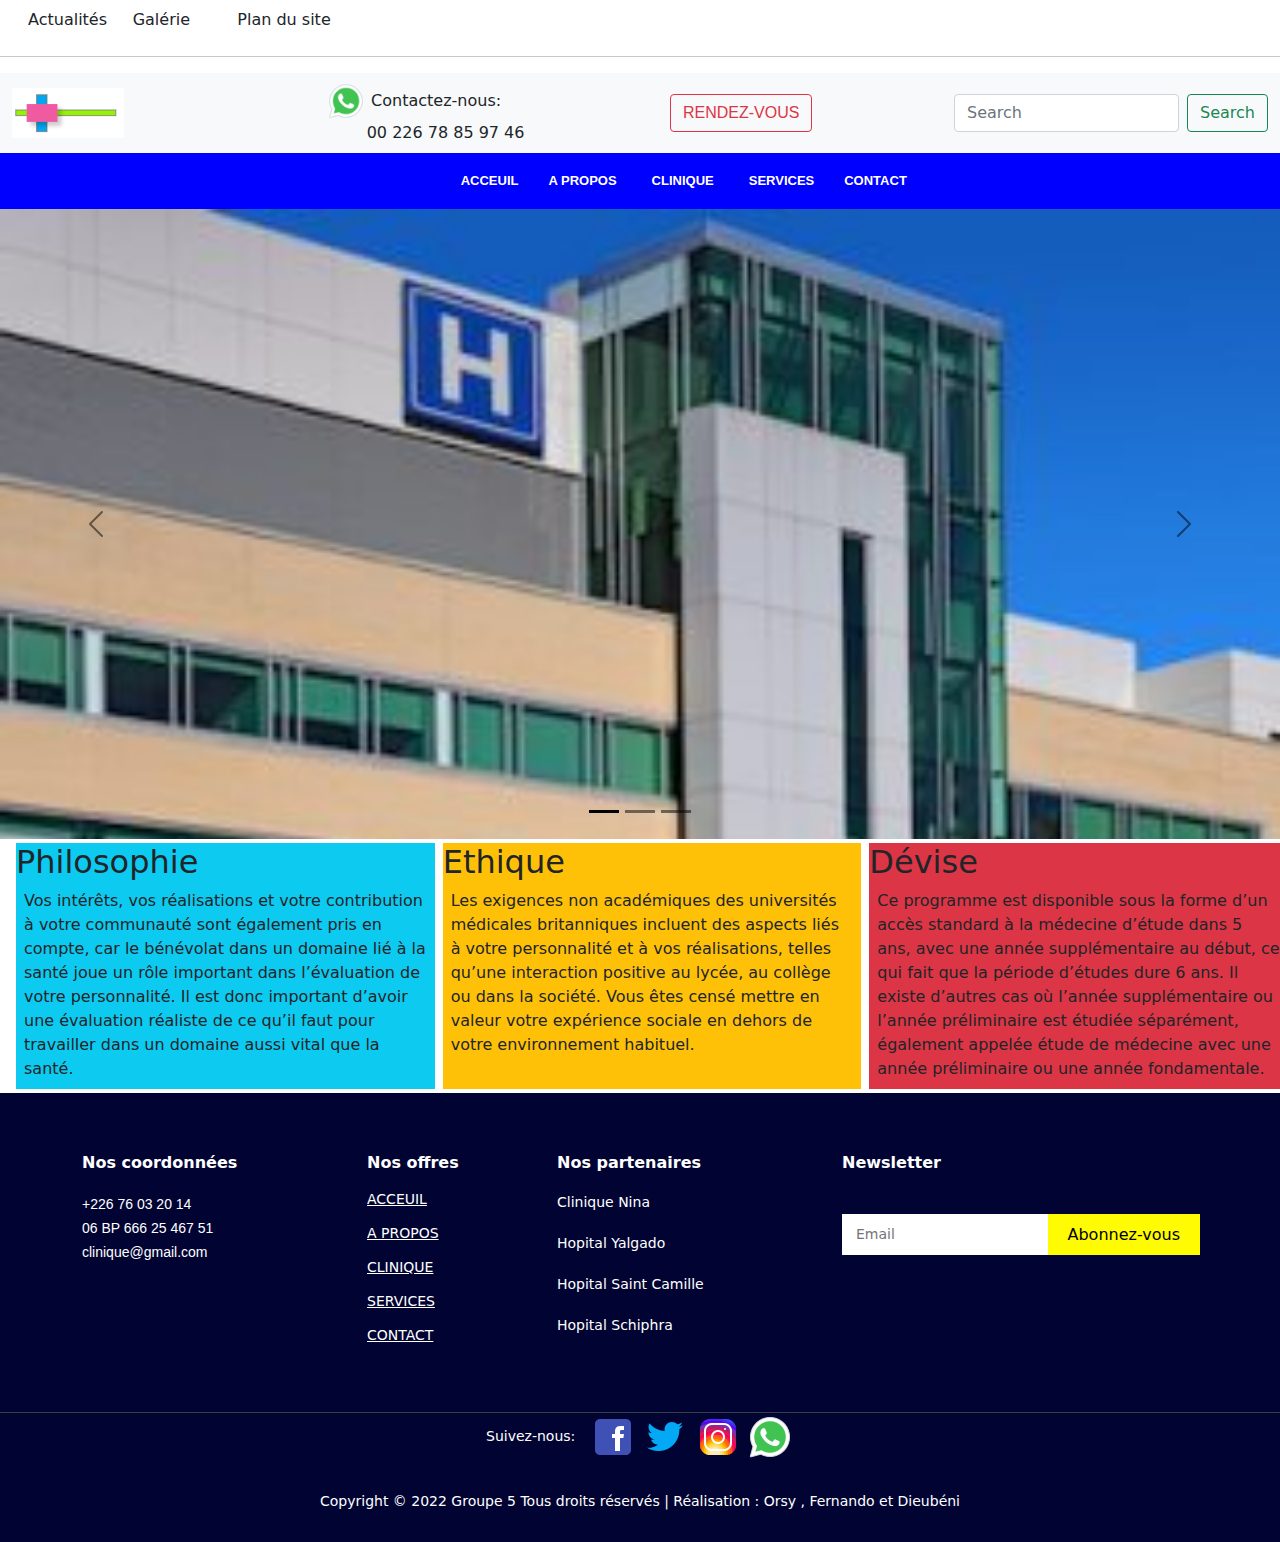
<file: index.html>
<!DOCTYPE html>
<html lang="en">

<head>
  <meta charset="UTF-8">
  <meta http-equiv="X-UA-Compatible" content="IE=edge">
  <meta name="viewport" content="width=device-width, initial-scale=1.0">
  <title>Document</title>
  <link rel="stylesheet" href="bootstrap-5.1.3-dist/css/bootstrap.min.css">
  <link rel="stylesheet" href="bootstrap-5.1.3-dist/css/style.css">
</head>

<body>
  <div class="container-fluid d-flex menu-haut">
    <div class="col-md-1">
      <a class="nav-link text-dark"  href="Page/actualite.html">Actualités</a>
    </div>
    <div class="col-md-1">
      <a class="nav-link text-dark" href="Page/galerie.html">Galérie</a>
    </div>
    <div class="col-md-2">
      <a class="nav-link text-dark" href="Page/plan.html">Plan du site</a>
    </div>
    <div class="col-md-8">
    </div>
  </div>
  <hr>
  <nav class="navbar navbar-expand-lg navbar-light bg-light">
    <div class="container-fluid">
      <div class="col-md-3">
        <img src="ima-clin/logo.jpg" alt="">
      </div>
      <div class="col-md-3">
        <img src="ima-clin/whats.jpg" height="40px" alt=""> Contactez-nous: <br>
        &nbsp; &nbsp; &nbsp; &nbsp; 00 226 78 85 97 46
      </div>
      <div class="col-md-3">
        <a class="nav-link" href="Page/rendez-vous.html">
          <button class="btn btn-outline-danger" type="submit">RENDEZ-VOUS</button>
        </a>
      </div>
      <div class="col-md-3">
        <form class="d-flex">
          <input class="form-control me-2" type="search" placeholder="Search" aria-label="Search">
          <button class="btn btn-outline-success" type="submit">Search</button>
        </form>
      </div>
    </div>
  </nav>
  <div class="container-fluid d-flex menu">
    <div class="col-md-4">

    </div>
    <div class="col-md-8 align-items-center justify-content-between ">
      <nav id="navbar" class="navbar">
        <ul>
          <li><a class="nav-link scrollto " href="index.html">ACCEUIL</a></li>
          <li class="dropdown"><a href="Page/apropos-historique.html" style="text-decoration: none;"  ><span>A PROPOS</span> <i class="bi bi-chevron-down"></i></a>
            <ul>
              <li><a href="Page/vision-et-valeurs.html" style="color: blue;"> Vision et valeurs</a></li>
              <li><a href="Page/campagne.html"  style="color: blue;">Campagnes</a></li>
              <li><a href="Page/equipe.html"  style="color: blue;">Equipe</a></li>
            </ul>
          </li>
          <li class="dropdown"><a href="Page/clinique-secours.html"  style="text-decoration: none;"><span>CLINIQUE</span> <i class="bi bi-chevron-down"></i></a>
            <ul>
              <li><a href="Page/prise.html"  style="color: blue;">Prise en charge</a></li>
            </ul>
          </li>
          <li><a class="nav-link scrollto" href="Page/services.html">SERVICES</a></li>
          <li><a class="nav-link scrollto" href="Page/contact.html">CONTACT</a></li>
        </ul>
      </nav>
    </div>
  </div>

  <div id="carouselExampleDark" class="carousel carousel-dark slide" data-bs-ride="carousel">
    <div class="carousel-indicators">
      <button type="button" data-bs-target="#carouselExampleDark" data-bs-slide-to="0" class="active"
        aria-current="true" aria-label="Slide 1"></button>
      <button type="button" data-bs-target="#carouselExampleDark" data-bs-slide-to="1" aria-label="Slide 2"></button>
      <button type="button" data-bs-target="#carouselExampleDark" data-bs-slide-to="2" aria-label="Slide 3"></button>
    </div>
    <div class="carousel-inner">
      <div class="carousel-item active  acceuil" data-bs-interval="10000">
        <img src="ima-clin/hop.jpeg" class="d-block w-100" alt="...">
      </div>
      <div class="carousel-item acceuil" data-bs-interval="2000">
        <img src="ima-clin/igo.jpg" class="d-block w-100 " alt="...">
       </div>
      <div class="carousel-item acceuil">
        <img src="ima-clin/pho4.jpg" class="d-block w-100 " alt="...">
      </div>
    </div>
    <button class="carousel-control-prev" type="button" data-bs-target="#carouselExampleDark" data-bs-slide="prev">
      <span class="carousel-control-prev-icon" aria-hidden="true"></span>
      <span class="visually-hidden">Previous</span>
    </button>
    <button class="carousel-control-next" type="button" data-bs-target="#carouselExampleDark" data-bs-slide="next">
      <span class="carousel-control-next-icon" aria-hidden="true"></span>
      <span class="visually-hidden">Next</span>
    </button>
  </div>

  <div class="container-fluid d-flex ">
    <div class="col-md-4 bg-info m-1">
      <h2>Philosophie</h2>
      <p class="m-2">Vos intérêts, vos réalisations et votre contribution à votre communauté sont également 
        pris en compte, car le bénévolat dans un domaine lié à la santé joue un rôle important dans 
        l’évaluation de votre personnalité. Il est donc important d’avoir une évaluation réaliste de ce qu’il
         faut pour travailler dans un domaine aussi vital que la santé.</p>
    </div>
    <div class="col-md-4 bg-warning m-1">
      <h2>Ethique</h2>
      <p class="m-2">Les exigences non académiques des universités médicales britanniques incluent des aspects
         liés à votre personnalité et à vos réalisations, telles qu’une interaction positive au lycée, au 
         collège ou dans la société. Vous êtes censé mettre en valeur votre expérience sociale en dehors
          de votre environnement habituel.</p>
    </div>
    <div class="col-md-4 bg-danger m-1">
      <h2>Dévise</h2>
      <p class="m-2">Ce programme est disponible sous la forme d’un accès standard à la médecine d’étude dans 
        5 ans, avec une année supplémentaire au début, ce qui fait que la période d’études dure 6 ans.

        Il existe d’autres cas où l’année supplémentaire ou l’année préliminaire est étudiée séparément,
         également appelée étude de médecine avec une année préliminaire ou une année fondamentale.</p>
    </div>
  </div>

  <footer id="footer">
    <div class="footer-top">
      <div class="container">
        <div class="row">

          <div class="col-lg-3 col-md-6">
            <div class="footer-info">
              <h4>Nos coordonnées</h4>
              <p>
                +226 76 03 20 14 <br>
                06 BP 666 25 467 51<br>
                clinique@gmail.com
              </p>

            </div>
          </div>

          <div class="col-lg-2 col-md-6 footer-links">
            <h4>Nos offres</h4>
            <ul>
              <li><i class="bx bx-chevron-right"></i> <a href="index.html">ACCEUIL</a></li>
              <li><i class="bx bx-chevron-right"></i> <a href="Page/apropos-historique.html">A PROPOS</a></li>
              <li><i class="bx bx-chevron-right"></i> <a href="Page/clinique-secours.html">CLINIQUE</a></li>
              <li><i class="bx bx-chevron-right"></i> <a href="Page/services.html">SERVICES</a></li>
              <li><i class="bx bx-chevron-right"></i> <a href="Page/contact.html">CONTACT</a></li>
            </ul>
          </div>

          <div class="col-lg-3 col-md-6 footer-links">
            <h4>Nos partenaires</h4>
            <ul>
              <li> Clinique Nina</li>
              <li>Hopital Yalgado</li>
              <li>Hopital Saint Camille</a></li>
              <li>Hopital Schiphra</li>
            </ul>
          </div>

          <div class="col-lg-4 col-md-6 footer-newsletter">
            <h4>Newsletter</h4>
            <form action="" method="post">
              <input type="email" placeholder="Email"><input type="submit" value="Abonnez-vous">
            </form>

          </div>

        </div>
      </div>
    </div>

      <div class="container  text-center">

        Suivez-nous: &nbsp; <a href="https://www.facebook.com" target="_blanc"><img src="ima-clin/faceb.jpg" alt=""></a>
        <a href="https://www.twitter.com" target="_blanc"><img src="ima-clin/twitter.jpg" alt=""></a>
        <a href="https://www.instagram.com" target="_blanc"><img src="ima-clin/instagram.jpg" alt=""></a>
        <a href="https://www.whatsapp.com" target="_blanc"><img src="ima-clin/whats.jpg" alt=""></a>
      </div>
        <div class="container copyright">
          Copyright © 2022 Groupe 5 Tous droits réservés | Réalisation : Orsy , Fernando et Dieubéni
        </div>
  </footer>

  <script src="bootstrap-5.1.3-dist/js/bootstrap.bundle.js"></script>
  <script src="bootstrap-5.1.3-dist/js/bootstrap.bundle.min.js"></script>  
  <script src="bootstrap-5.1.3-dist/js/bootstrap.js"></script>
  <script src="bootstrap-5.1.3-dist/js/bootstrap.min.js"></script>
</body>

</html>
</file>
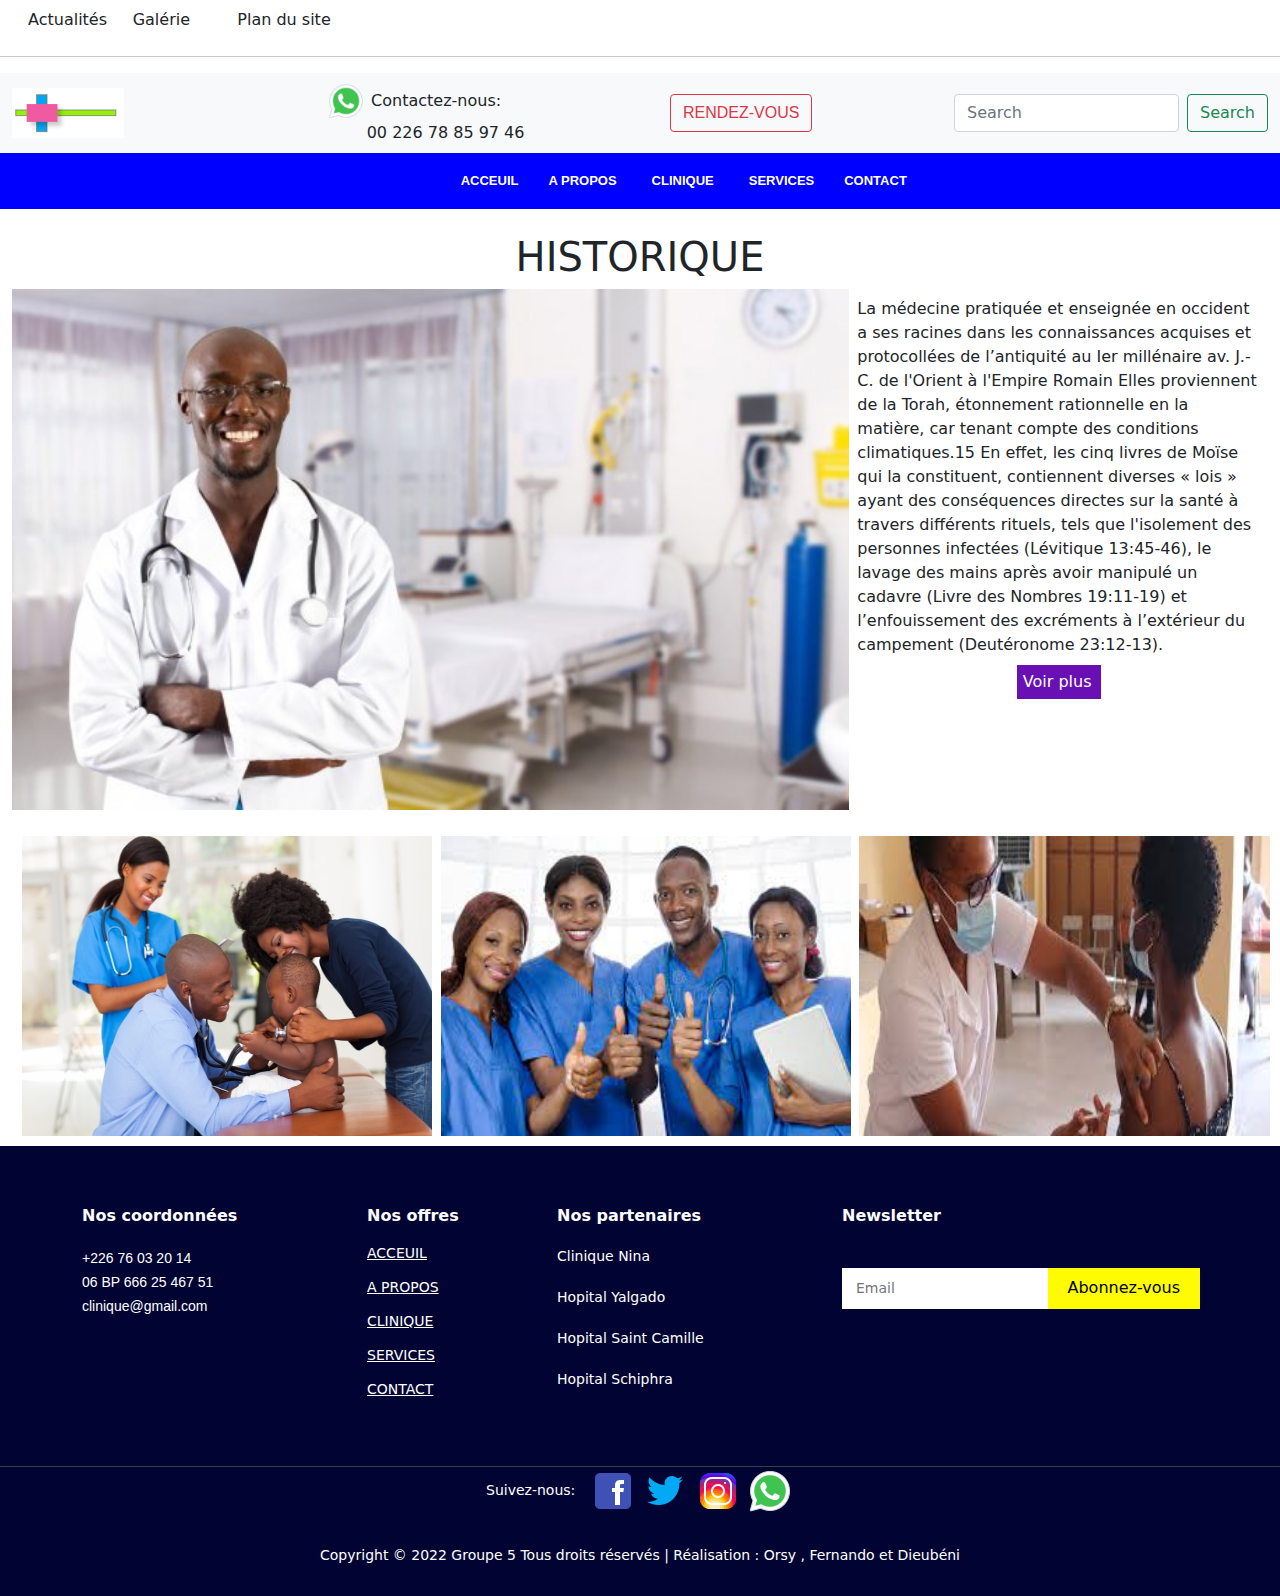
<file: Page/apropos-historique.html>
<!DOCTYPE html>
<html lang="en">

<head>
  <meta charset="UTF-8">
  <meta http-equiv="X-UA-Compatible" content="IE=edge">
  <meta name="viewport" content="width=device-width, initial-scale=1.0">
  <title>Document</title>
  <link rel="stylesheet" href="../bootstrap-5.1.3-dist/css/bootstrap.min.css">
  <link rel="stylesheet" href="../bootstrap-5.1.3-dist/css/style.css">

</head>

<body>
  <div class="container-fluid d-flex menu-haut">
    <div class="col-md-1">
      <a class="nav-link text-dark"  href="actualite.html">Actualités</a>
    </div>
    <div class="col-md-1">
      <a class="nav-link text-dark" href="galerie.html">Galérie</a>
    </div>
    <div class="col-md-2">
      <a class="nav-link text-dark" href="plan.html">Plan du site</a>
    </div>
    <div class="col-md-8">
    </div>
  </div>
  <hr>
    <nav class="navbar navbar-expand-lg navbar-light bg-light">
    <div class="container-fluid">
      <div class="col-md-3">
        <img src="../ima-clin/logo.jpg" alt="">
      </div>
      <div class="col-md-3">
        <img src="../ima-clin/whats.jpg" height="40px" alt=""> Contactez-nous: <br>
        &nbsp; &nbsp; &nbsp; &nbsp; 00 226 78 85 97 46
      </div>
      <div class="col-md-3">
        <a class="nav-link" href="rendez-vous.html">
          <button class="btn btn-outline-danger" type="submit">RENDEZ-VOUS</button>
        </a>
      </div>
      <div class="col-md-3">
        <form class="d-flex">
          <input class="form-control me-2" type="search" placeholder="Search" aria-label="Search">
          <button class="btn btn-outline-success" type="submit">Search</button>
        </form>
      </div>
    </div>
  </nav>
  <div class="container-fluid d-flex menu">
    <div class="col-md-4">

    </div>
    <div class="col-md-8 align-items-center justify-content-between ">
      <nav id="navbar" class="navbar">
        <ul>
          <li><a class="nav-link scrollto " href="../index.html">ACCEUIL</a></li>
          <li class="dropdown"><a href="apropos-historique.html" style="text-decoration: none;"  ><span>A PROPOS</span> <i class="bi bi-chevron-down"></i></a>
            <ul>
              <li><a href="vision-et-valeurs.html" style="color: blue;"> Vision et valeurs</a></li>
              <li><a href="campagne.html"  style="color: blue;">Campagnes</a></li>
              <li><a href="equipe.html"  style="color: blue;">Equipe</a></li>
            </ul>
          </li>
          <li class="dropdown"><a href="Page/clinique-secours.html"  style="text-decoration: none;"><span>CLINIQUE</span> <i class="bi bi-chevron-down"></i></a>
            <ul>
              <li><a href="prise.html"  style="color: blue;">Prise en charge</a></li>
            </ul>
          </li>
          <li><a class="nav-link scrollto" href="services.html">SERVICES</a></li>
          <li><a class="nav-link scrollto" href="contact.html">CONTACT</a></li>
        </ul>
      </nav>
    </div>
  </div>
<br>
<h1 style="text-align: center; ">HISTORIQUE</h1>

  <div class="container-fluid d-flex mb-3">
    <div class="col-md-8 ">
    <img src="../ima-clin/hop.jpg" alt="" width="100%">
    </div>
    <div class="col-md-4">
      <p class="m-2">La médecine pratiquée et enseignée en occident a ses racines dans les connaissances
         acquises et protocollées de l’antiquité au Ier millénaire av. J.-C. de l'Orient à l'Empire Romain

        Elles proviennent de la Torah, étonnement rationnelle en la matière, car tenant compte 
        des conditions climatiques.15 En effet, les cinq livres de Moïse qui la constituent,
         contiennent diverses « lois » ayant des conséquences directes sur la santé à travers
          différents rituels, tels que l'isolement des personnes infectées (Lévitique 13:45-46), 
          le lavage des mains après avoir manipulé un cadavre (Livre des Nombres 19:11-19) et
           l’enfouissement des excréments à l’extérieur du campement (Deutéronome 23:12-13).
        
       </p>
       <p>
        <!-- Button trigger modal -->
<button type="button" style="margin-left: 40%; background-color: rgb(104, 16, 180); color: white; border: none; padding-left: 10x;padding-top: 5px;padding-bottom: 5px; padding-right: 10px;" data-bs-toggle="modal" data-bs-target="#exampleModal">
Voir plus
</button>

<!-- Modal -->
<div class="modal fade" id="exampleModal" tabindex="-1" aria-labelledby="exampleModalLabel" aria-hidden="true">
<div class="modal-dialog">
<div class="modal-content">

<div class="modal-body">
  En Europe occidentale, l'effondrement de l'autorité de l’empire romain a conduit 
  à l’interruption de toute pratique médicale organisée. La médecine était exercée
   localement, alors que le rôle de la médecine traditionnelle augmentait, avec ce
    qui restait des connaissances médicales de l'antiquité. Les connaissances médicales 
    ont été préservées et mises en pratique dans de nombreuses institutions monastiques
     qui s’étaient souvent adjoint un hôpital et disposaient de carrés d'herbes médicinales.
      Une médecine professionnelle organisée est réapparue, avec la fondation de l’école 
      de médecine de Salerne en Italie au XIe siècle qui, en coopération avec le monastère
       du Mont Cassin, a traduit de nombreux ouvrages byzantins et arabes.
</div>

</div>
</div>
</div>
    </div>
  </div>
<div class="container-fluid d-flex " >
  <div class="col-md-4 ">
    <img src="../ima-clin/PHO2.jpg" alt=""  class="historiq">
  </div>
  <div class="col-md-4">
    <img src="../ima-clin/pp.jpg" alt=""class="historiq">
  </div>
  <div class="col-md-4">
    <img src="../ima-clin/pho.jpg" alt="" class="historiq">
  </div>
</div>

  <footer id="footer">
    <div class="footer-top">
      <div class="container">
        <div class="row">

          <div class="col-lg-3 col-md-6">
            <div class="footer-info">
              <h4>Nos coordonnées</h4>
              <p>
                +226 76 03 20 14 <br>
                06 BP 666 25 467 51<br>
                clinique@gmail.com
              </p>

            </div>
          </div>

          <div class="col-lg-2 col-md-6 footer-links">
            <h4>Nos offres</h4>
            <ul>
              <li><i class="bx bx-chevron-right"></i> <a href="../index.html">ACCEUIL</a></li>
              <li><i class="bx bx-chevron-right"></i> <a href="apropos-historique.html">A PROPOS</a></li>
              <li><i class="bx bx-chevron-right"></i> <a href="clinique-secours.html">CLINIQUE</a></li>
              <li><i class="bx bx-chevron-right"></i> <a href="services.html">SERVICES</a></li>
              <li><i class="bx bx-chevron-right"></i> <a href="contact.html">CONTACT</a></li>
            </ul>
          </div>

          <div class="col-lg-3 col-md-6 footer-links">
            <h4>Nos partenaires</h4>
            <ul>
              <li> Clinique Nina</li>
              <li>Hopital Yalgado</li>
              <li>Hopital Saint Camille</a></li>
              <li>Hopital Schiphra</li>
            </ul>
          </div>

          <div class="col-lg-4 col-md-6 footer-newsletter">
            <h4>Newsletter</h4>
            <form action="" method="post">
              <input type="email" placeholder="Email"><input type="submit" value="Abonnez-vous">
            </form>

          </div>

        </div>
      </div>
    </div>

    <div class="container  text-center">

      Suivez-nous: &nbsp; <a href="https://www.facebook.com" target="_blanc"><img src="../ima-clin/faceb.jpg" alt=""></a>
      <a href="https://www.twitter.com" target="_blanc"><img src="../ima-clin/twitter.jpg" alt=""></a>
      <a href="https://www.instagram.com" target="_blanc"><img src="../ima-clin/instagram.jpg" alt=""></a>
      <a href="https://www.whatsapp.com" target="_blanc"><img src="../ima-clin/whats.jpg" alt=""></a>
    </div>
      <div class="container copyright">
        Copyright © 2022 Groupe 5 Tous droits réservés | Réalisation : Orsy , Fernando et Dieubéni
      </div>
  </footer>

  <script src="../bootstrap-5.1.3-dist/js/bootstrap.bundle.js"></script>
  <script src="../bootstrap-5.1.3-dist/js/bootstrap.bundle.min.js"></script>  
  <script src="../bootstrap-5.1.3-dist/js/bootstrap.js"></script>
  <script src="../bootstrap-5.1.3-dist/js/bootstrap.min.js"></script>
 
</body>

</html>
</file>
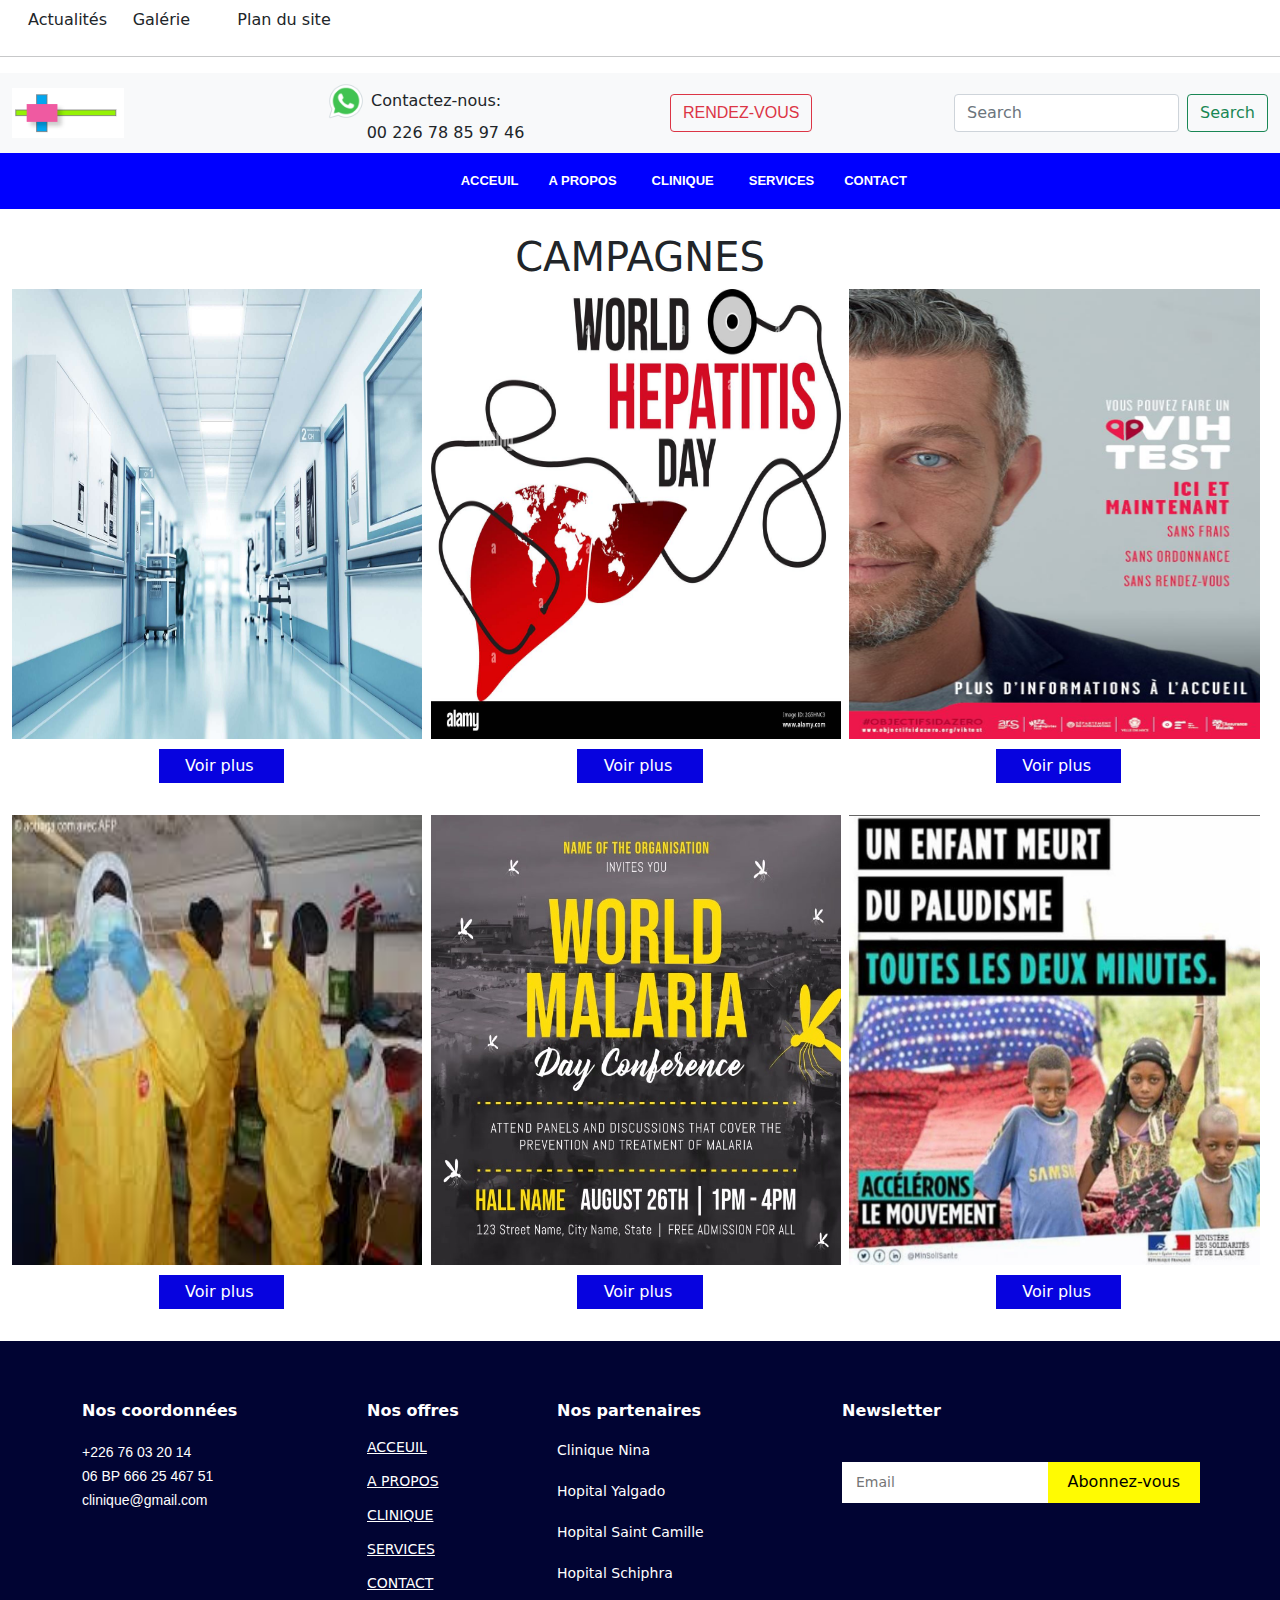
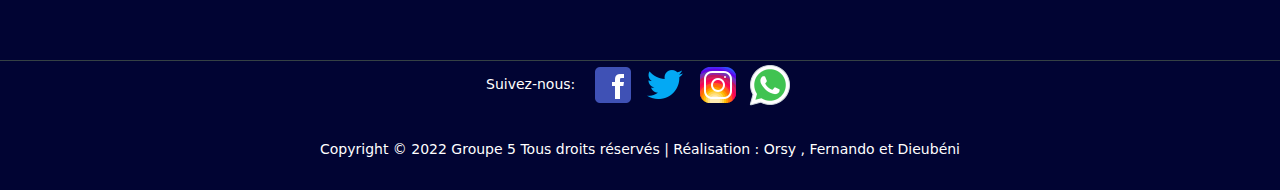
<file: Page/campagne.html>
<!DOCTYPE html>
<html lang="en">

<head>
  <meta charset="UTF-8">
  <meta http-equiv="X-UA-Compatible" content="IE=edge">
  <meta name="viewport" content="width=device-width, initial-scale=1.0">
  <title>Document</title>
  <link rel="stylesheet" href="../bootstrap-5.1.3-dist/css/bootstrap.min.css">
  <link rel="stylesheet" href="../bootstrap-5.1.3-dist/css/style.css">
</head>

<body>
  <div class="container-fluid d-flex menu-haut">
    <div class="col-md-1">
      <a class="nav-link text-dark"  href="actualite.html">Actualités</a>
    </div>
    <div class="col-md-1">
      <a class="nav-link text-dark" href="galerie.html">Galérie</a>
    </div>
    <div class="col-md-2">
      <a class="nav-link text-dark" href="plan.html">Plan du site</a>
    </div>
    <div class="col-md-8">
    </div>
  </div>
  <hr>
    <nav class="navbar navbar-expand-lg navbar-light bg-light">
    <div class="container-fluid">
      <div class="col-md-3">
        <img src="../ima-clin/logo.jpg" alt="">
      </div>
      <div class="col-md-3">
        <img src="../ima-clin/whats.jpg" height="40px" alt=""> Contactez-nous: <br>
        &nbsp; &nbsp; &nbsp; &nbsp; 00 226 78 85 97 46
      </div>
      <div class="col-md-3">
        <a class="nav-link" href="rendez-vous.html">
          <button class="btn btn-outline-danger" type="submit">RENDEZ-VOUS</button>
        </a>
      </div>
      <div class="col-md-3">
        <form class="d-flex">
          <input class="form-control me-2" type="search" placeholder="Search" aria-label="Search">
          <button class="btn btn-outline-success" type="submit">Search</button>
        </form>
      </div>
    </div>
  </nav>
  <div class="container-fluid d-flex menu">
    <div class="col-md-4">

    </div>
    <div class="col-md-8 align-items-center justify-content-between ">
      <nav id="navbar" class="navbar">
        <ul>
          <li><a class="nav-link scrollto " href="../index.html">ACCEUIL</a></li>
          <li class="dropdown"><a href="apropos-historique.html" style="text-decoration: none;"  ><span>A PROPOS</span> <i class="bi bi-chevron-down"></i></a>
            <ul>
              <li><a href="vision-et-valeurs.html" style="color: blue;"> Vision et valeurs</a></li>
              <li><a href="campagne.html"  style="color: blue;">Campagnes</a></li>
              <li><a href="equipe.html"  style="color: blue;">Equipe</a></li>
            </ul>
          </li>
          <li class="dropdown"><a href="clinique-secours.html"  style="text-decoration: none;"><span>CLINIQUE</span> <i class="bi bi-chevron-down"></i></a>
            <ul>
              <li><a href="prise.html"  style="color: blue;">Prise en charge</a></li>
            </ul>
          </li>
          <li><a class="nav-link scrollto" href="services.html">SERVICES</a></li>
          <li><a class="nav-link scrollto" href="contact.html">CONTACT</a></li>
        </ul>
      </nav>
    </div>
  </div>
<br>
<h1 style="text-align: center; ">CAMPAGNES</h1>

  <div class="container-fluid d-flex mb-3">
    <div class="col-md-4">
     <img src="../ima-clin/in.jpg" class="img_campagne" alt=""> 
     <p>
      <!-- Button trigger modal -->
<button type="button" style="margin-left: 35%; margin-top: 10px; width: 30%; background-color:  rgb(7, 3, 223); color: white; border: none; padding-left: 10x;padding-top: 5px;padding-bottom: 5px; padding-right: 10px;" data-bs-toggle="modal" data-bs-target="#exampleModal">
Voir plus
</button>

<!-- Modal -->
<div class="modal fade" id="exampleModal" tabindex="-1" aria-labelledby="exampleModalLabel" aria-hidden="true">
<div class="modal-dialog">
<div class="modal-content">

<div class="modal-body">
  Nous allons promouvoir la prestation d'une éducation médicale, d'une pratique médicale et de services 
  de santé fondés sur des données probantes par la recherche, de l'érudition et de 
  l'enseignement. Nous défendons, au niveau local, national et international, par le biais 
  d'organisations universitaires, professionnelles et gouvernementales, des soins complets
   et accessibles aux patients.assurons une formation médicale centrée sur l'apprenant, 
   servons de modèle pour la prestation de soins de qualité axés sur le patient et répondons
    aux besoins des communautés.
</div>

</div>
</div>
</div>
    </div>
    <div class="col-md-4">
      <img src="../ima-clin/hep.jpg" class="img_campagne" alt="">
      <p>
        <!-- Button trigger modal -->
  <button type="button" style="margin-left: 35%; margin-top: 10px; width: 30%; background-color:  rgb(7, 3, 223); color: white; border: none; padding-left: 10x;padding-top: 5px;padding-bottom: 5px; padding-right: 10px;" data-bs-toggle="modal" data-bs-target="#exampleModal">
  Voir plus
  </button>
  
  <!-- Modal -->
  <div class="modal fade" id="exampleModal" tabindex="-1" aria-labelledby="exampleModalLabel" aria-hidden="true">
  <div class="modal-dialog">
  <div class="modal-content">
  
  <div class="modal-body">
    Nous allons promouvoir la prestation d'une éducation médicale, d'une pratique médicale et de services 
    de santé fondés sur des données probantes par la recherche, de l'érudition et de 
    l'enseignement. Nous défendons, au niveau local, national et international, par le biais 
    d'organisations universitaires, professionnelles et gouvernementales, des soins complets
     et accessibles aux patients.assurons une formation médicale centrée sur l'apprenant, 
     servons de modèle pour la prestation de soins de qualité axés sur le patient et répondons
      aux besoins des communautés.
  </div>
  
  </div>
  </div>
  </div>
     </div>
     <div class="col-md-4">
      <img src="../ima-clin/vih.jpg" class="img_campagne" alt="">
      <p>
        <!-- Button trigger modal -->
  <button type="button" style="margin-left: 35%; margin-top: 10px; width: 30%; background-color:  rgb(7, 3, 223); color: white; border: none; padding-left: 10x;padding-top: 5px;padding-bottom: 5px; padding-right: 10px;" data-bs-toggle="modal" data-bs-target="#exampleModal">
  Voir plus
  </button>
  
  <!-- Modal -->
  <div class="modal fade" id="exampleModal" tabindex="-1" aria-labelledby="exampleModalLabel" aria-hidden="true">
  <div class="modal-dialog">
  <div class="modal-content">
  
  <div class="modal-body">
    Nous allons promouvoir la prestation d'une éducation médicale, d'une pratique médicale et de services 
    de santé fondés sur des données probantes par la recherche, de l'érudition et de 
    l'enseignement. Nous défendons, au niveau local, national et international, par le biais 
    d'organisations universitaires, professionnelles et gouvernementales, des soins complets
     et accessibles aux patients.assurons une formation médicale centrée sur l'apprenant, 
     servons de modèle pour la prestation de soins de qualité axés sur le patient et répondons
      aux besoins des communautés.
  </div>
  
  </div>
  </div>
  </div>
     </div>
    </div>
    <div class="container-fluid d-flex mb-3">
      <div class="col-md-4">
       <img src="../ima-clin/ebola.jpg" class="img_campagne" alt="">
       <p>
        <!-- Button trigger modal -->
  <button type="button" style="margin-left: 35%; margin-top: 10px; width: 30%; background-color:  rgb(7, 3, 223); color: white; border: none; padding-left: 10x;padding-top: 5px;padding-bottom: 5px; padding-right: 10px;" data-bs-toggle="modal" data-bs-target="#exampleModal">
  Voir plus
  </button>
  
  <!-- Modal -->
  <div class="modal fade" id="exampleModal" tabindex="-1" aria-labelledby="exampleModalLabel" aria-hidden="true">
  <div class="modal-dialog">
  <div class="modal-content">
  
  <div class="modal-body">
    Nous allons promouvoir la prestation d'une éducation médicale, d'une pratique médicale et de services 
    de santé fondés sur des données probantes par la recherche, de l'érudition et de 
    l'enseignement. Nous défendons, au niveau local, national et international, par le biais 
    d'organisations universitaires, professionnelles et gouvernementales, des soins complets
     et accessibles aux patients.assurons une formation médicale centrée sur l'apprenant, 
     servons de modèle pour la prestation de soins de qualité axés sur le patient et répondons
      aux besoins des communautés.
  </div>
  
  </div>
  </div>
  </div>
      </div>
      <div class="col-md-4">
        <img src="../ima-clin/palu2.jpg" class="img_campagne" alt="">
        <p>
          <!-- Button trigger modal -->
    <button type="button" style="margin-left: 35%; margin-top: 10px; width: 30%; background-color:  rgb(7, 3, 223); color: white; border: none; padding-left: 10x;padding-top: 5px;padding-bottom: 5px; padding-right: 10px;" data-bs-toggle="modal" data-bs-target="#exampleModal">
    Voir plus
    </button>
    
    <!-- Modal -->
    <div class="modal fade" id="exampleModal" tabindex="-1" aria-labelledby="exampleModalLabel" aria-hidden="true">
    <div class="modal-dialog">
    <div class="modal-content">
    
    <div class="modal-body">
      Nous allons promouvoir la prestation d'une éducation médicale, d'une pratique médicale et de services 
      de santé fondés sur des données probantes par la recherche, de l'érudition et de 
      l'enseignement. Nous défendons, au niveau local, national et international, par le biais 
      d'organisations universitaires, professionnelles et gouvernementales, des soins complets
       et accessibles aux patients.assurons une formation médicale centrée sur l'apprenant, 
       servons de modèle pour la prestation de soins de qualité axés sur le patient et répondons
        aux besoins des communautés.
    </div>
    
    </div>
    </div>
    </div>
       </div>
       <div class="col-md-4">
        <img src="../ima-clin/palu.jpg" class="img_campagne" alt="">
        <p>
          <!-- Button trigger modal -->
    <button type="button" style="margin-left: 35%; margin-top: 10px; width: 30%; background-color:  rgb(7, 3, 223); color: white; border: none; padding-left: 10x;padding-top: 5px;padding-bottom: 5px; padding-right: 10px;" data-bs-toggle="modal" data-bs-target="#exampleModal">
    Voir plus
    </button>
    
    <!-- Modal -->
    <div class="modal fade" id="exampleModal" tabindex="-1" aria-labelledby="exampleModalLabel" aria-hidden="true">
    <div class="modal-dialog">
    <div class="modal-content">
    
    <div class="modal-body">
      Nous allons promouvoir la prestation d'une éducation médicale, d'une pratique médicale et de services 
      de santé fondés sur des données probantes par la recherche, de l'érudition et de 
      l'enseignement. Nous défendons, au niveau local, national et international, par le biais 
      d'organisations universitaires, professionnelles et gouvernementales, des soins complets
       et accessibles aux patients.assurons une formation médicale centrée sur l'apprenant, 
       servons de modèle pour la prestation de soins de qualité axés sur le patient et répondons
        aux besoins des communautés.
    </div>
    
    </div>
    </div>
    </div>
       </div>
      </div>

  <footer id="footer">
    <div class="footer-top">
      <div class="container">
        <div class="row">

          <div class="col-lg-3 col-md-6">
            <div class="footer-info">
              <h4>Nos coordonnées</h4>
              <p>
                +226 76 03 20 14 <br>
                06 BP 666 25 467 51<br>
                clinique@gmail.com
              </p>

            </div>
          </div>

          <div class="col-lg-2 col-md-6 footer-links">
            <h4>Nos offres</h4>
            <ul>
              <li><i class="bx bx-chevron-right"></i> <a href="../index.html">ACCEUIL</a></li>
              <li><i class="bx bx-chevron-right"></i> <a href="apropos-historique.html">A PROPOS</a></li>
              <li><i class="bx bx-chevron-right"></i> <a href="clinique-secours.html">CLINIQUE</a></li>
              <li><i class="bx bx-chevron-right"></i> <a href="services.html">SERVICES</a></li>
              <li><i class="bx bx-chevron-right"></i> <a href="contact.html">CONTACT</a></li>
            </ul>
          </div>

          <div class="col-lg-3 col-md-6 footer-links">
            <h4>Nos partenaires</h4>
            <ul>
              <li> Clinique Nina</li>
              <li>Hopital Yalgado</li>
              <li>Hopital Saint Camille</a></li>
              <li>Hopital Schiphra</li>
            </ul>
          </div>

          <div class="col-lg-4 col-md-6 footer-newsletter">
            <h4>Newsletter</h4>
            <form action="" method="post">
              <input type="email" placeholder="Email"><input type="submit" value="Abonnez-vous">
            </form>

          </div>

        </div>
      </div>
    </div>

    <div class="container  text-center">

      Suivez-nous: &nbsp; <a href="https://www.facebook.com" target="_blanc"><img src="../ima-clin/faceb.jpg" alt=""></a>
      <a href="https://www.twitter.com" target="_blanc"><img src="../ima-clin/twitter.jpg" alt=""></a>
      <a href="https://www.instagram.com" target="_blanc"><img src="../ima-clin/instagram.jpg" alt=""></a>
      <a href="https://www.whatsapp.com" target="_blanc"><img src="../ima-clin/whats.jpg" alt=""></a>
    </div>
      <div class="container copyright">
        Copyright © 2022 Groupe 5 Tous droits réservés | Réalisation : Orsy , Fernando et Dieubéni
      </div>
  </footer>

  <script src="../bootstrap-5.1.3-dist/js/bootstrap.bundle.js"></script>
  <script src="../bootstrap-5.1.3-dist/js/bootstrap.bundle.min.js"></script>  
  <script src="../bootstrap-5.1.3-dist/js/bootstrap.js"></script>
  <script src="../bootstrap-5.1.3-dist/js/bootstrap.min.js"></script>
 
</body>

</html>
</file>
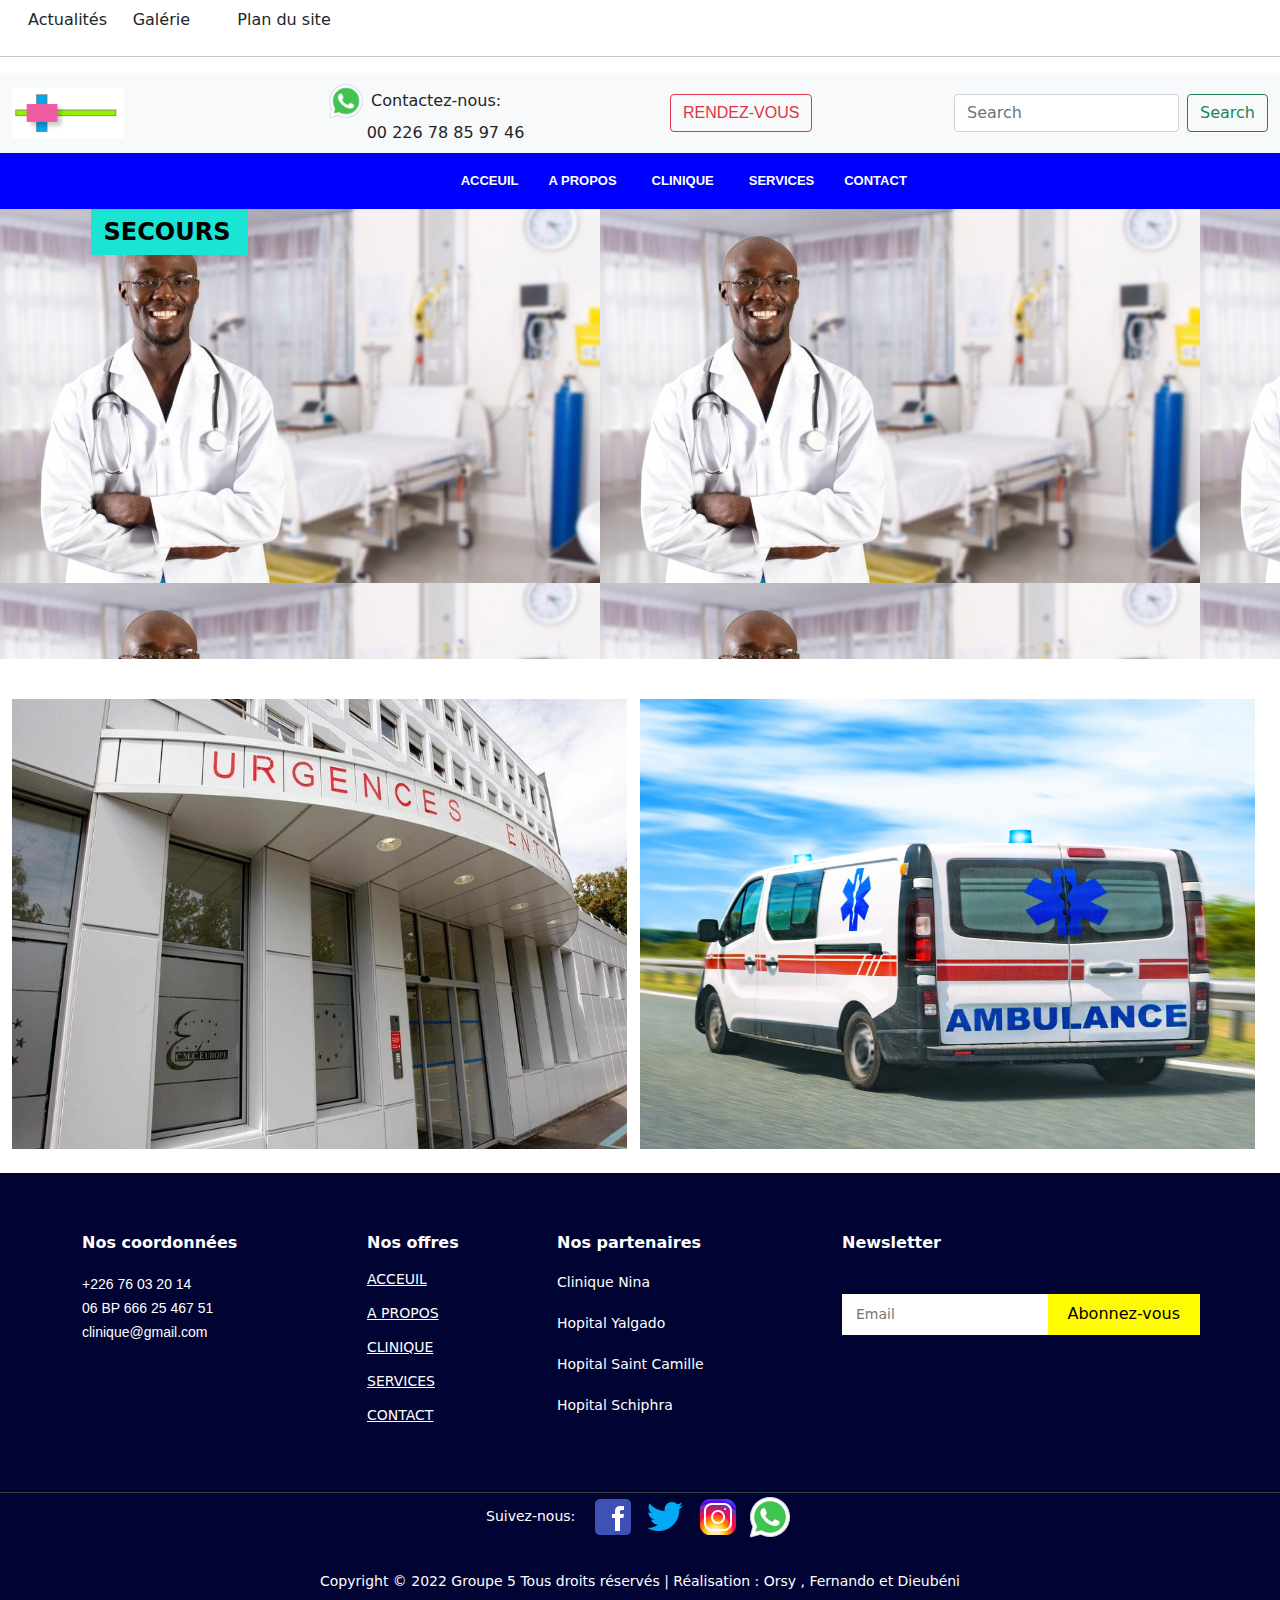
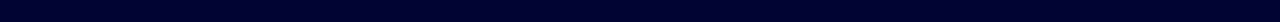
<file: Page/clinique-secours.html>
<!DOCTYPE html>
<html lang="en">

<head>
  <meta charset="UTF-8">
  <meta http-equiv="X-UA-Compatible" content="IE=edge">
  <meta name="viewport" content="width=device-width, initial-scale=1.0">
  <title>Document</title>
  <link rel="stylesheet" href="../bootstrap-5.1.3-dist/css/bootstrap.min.css">
  <link rel="stylesheet" href="../bootstrap-5.1.3-dist/css/style.css">
</head>

<body>
  <div class="container-fluid d-flex menu-haut">
    <div class="col-md-1">
      <a class="nav-link text-dark"  href="actualite.html">Actualités</a>
    </div>
    <div class="col-md-1">
      <a class="nav-link text-dark" href="galerie.html">Galérie</a>
    </div>
    <div class="col-md-2">
      <a class="nav-link text-dark" href="plan.html">Plan du site</a>
    </div>
    <div class="col-md-8">
    </div>
  </div>
  <hr>
    <nav class="navbar navbar-expand-lg navbar-light bg-light">
    <div class="container-fluid">
      <div class="col-md-3">
        <img src="../ima-clin/logo.jpg" alt="">
      </div>
      <div class="col-md-3">
        <img src="../ima-clin/whats.jpg" height="40px" alt=""> Contactez-nous: <br>
        &nbsp; &nbsp; &nbsp; &nbsp; 00 226 78 85 97 46
      </div>
      <div class="col-md-3">
        <a class="nav-link" href="rendez-vous.html">
          <button class="btn btn-outline-danger" type="submit">RENDEZ-VOUS</button>
        </a>
      </div>
      <div class="col-md-3">
        <form class="d-flex">
          <input class="form-control me-2" type="search" placeholder="Search" aria-label="Search">
          <button class="btn btn-outline-success" type="submit">Search</button>
        </form>
      </div>
    </div>
  </nav>
  <div class="container-fluid d-flex menu">
    <div class="col-md-4">

    </div>
    <div class="col-md-8 align-items-center justify-content-between ">
      <nav id="navbar" class="navbar">
        <ul>
          <li><a class="nav-link scrollto " href="../index.html">ACCEUIL</a></li>
          <li class="dropdown"><a href="apropos-historique.html" style="text-decoration: none;"  ><span>A PROPOS</span> <i class="bi bi-chevron-down"></i></a>
            <ul>
              <li><a href="vision-et-valeurs.html" style="color: blue;"> Vision et valeurs</a></li>
              <li><a href="campagne.html"  style="color: blue;">Campagnes</a></li>
              <li><a href="equipe.html"  style="color: blue;">Equipe</a></li>
            </ul>
          </li>
          <li class="dropdown"><a href="clinique-secours.html"  style="text-decoration: none;"><span>CLINIQUE</span> <i class="bi bi-chevron-down"></i></a>
            <ul>
              <li><a href="prise.html"  style="color: blue;">Prise en charge</a></li>
            </ul>
          </li>
          <li><a class="nav-link scrollto" href="services.html">SERVICES</a></li>
          <li><a class="nav-link scrollto" href="contact.html">CONTACT</a></li>
        </ul>
      </nav>
    </div>
  </div>


  <div class="container-fluid d-flex mb-3 db-secours">
    <div class="col-md-3">
      <p>
        <!-- Button trigger modal -->
<button type="button" style="margin-left: 25%; width: 50%; font-size:x-large; background-color: rgb(26, 228, 211); color: black; border: none; padding-left: 10x;padding-top: 5px;padding-bottom: 5px; padding-right: 10px;" data-bs-toggle="modal" data-bs-target="#exampleModal">
  <strong>SECOURS </strong> 
</button>

<!-- Modal -->
<div class="modal fade" id="exampleModal" tabindex="-1" aria-labelledby="exampleModalLabel" aria-hidden="true">
<div class="modal-dialog">
<div class="modal-content">

<div class="modal-body">
  Le ou la médecin spécialiste en neurologie (neurologues) diagnostiquent et traitent les maladies 
  et les dysfonctions affectant le système nerveux central ou périphérique (cerveau, moelle 
  épinière, nerfs, etc.) et la musculature. Ils font appel à des connaissances approfondies
   d'anatomie, de physiologie et de pathologie pour identifier des maladies vasculaires (accident 
   cérébro-vasculaire, hémorragie intracrânienne, etc.), infectieuses (méningite, encéphalite, etc.)
   , dégénératives (maladie de Parkinson, d'Alzheimer, etc.), l'épilepsie, la sclérose en plaques,
    la migraine chronique ainsi que les pathologies neuromusculaires. Les patients traités sont 
    de tout âge et peuvent présenter soit des symptômes bénins, soit des affections aiguës 
    rapidement évolutives, ou encore des pathologies en phase terminale.
</div>
</div>
</div>
</div>
    </div>
  </div>
  <br>
  <div class="container-fluid d-flex">
    <div class="col-md-6">
      <img src="../ima-clin/urg.jpg" alt="" class="db-img-secour">
    </div>
    <div class="col-md-6">
      <img src="../ima-clin/amb.jpg" alt="" class="db-img-secour">
    </div> 
  </div>
<br>
  <footer id="footer">
    <div class="footer-top">
      <div class="container">
        <div class="row">

          <div class="col-lg-3 col-md-6">
            <div class="footer-info">
              <h4>Nos coordonnées</h4>
              <p>
                +226 76 03 20 14 <br>
                06 BP 666 25 467 51<br>
                clinique@gmail.com
              </p>

            </div>
          </div>

          <div class="col-lg-2 col-md-6 footer-links">
            <h4>Nos offres</h4>
            <ul>
              <li><i class="bx bx-chevron-right"></i> <a href="../index.html">ACCEUIL</a></li>
              <li><i class="bx bx-chevron-right"></i> <a href="apropos-historique.html">A PROPOS</a></li>
              <li><i class="bx bx-chevron-right"></i> <a href="clinique-secours.html">CLINIQUE</a></li>
              <li><i class="bx bx-chevron-right"></i> <a href="services.html">SERVICES</a></li>
              <li><i class="bx bx-chevron-right"></i> <a href="contact.html">CONTACT</a></li>
            </ul>
          </div>

          <div class="col-lg-3 col-md-6 footer-links">
            <h4>Nos partenaires</h4>
            <ul>
              <li> Clinique Nina</li>
              <li>Hopital Yalgado</li>
              <li>Hopital Saint Camille</a></li>
              <li>Hopital Schiphra</li>
            </ul>
          </div>

          <div class="col-lg-4 col-md-6 footer-newsletter">
            <h4>Newsletter</h4>
            <form action="" method="post">
              <input type="email" placeholder="Email"><input type="submit" value="Abonnez-vous">
            </form>

          </div>

        </div>
      </div>
    </div>

    <div class="container  text-center">

      Suivez-nous: &nbsp; <a href="https://www.facebook.com" target="_blanc"><img src="../ima-clin/faceb.jpg" alt=""></a>
      <a href="https://www.twitter.com" target="_blanc"><img src="../ima-clin/twitter.jpg" alt=""></a>
      <a href="https://www.instagram.com" target="_blanc"><img src="../ima-clin/instagram.jpg" alt=""></a>
      <a href="https://www.whatsapp.com" target="_blanc"><img src="../ima-clin/whats.jpg" alt=""></a>
    </div>
      <div class="container copyright">
        Copyright © 2022 Groupe 5 Tous droits réservés | Réalisation : Orsy , Fernando et Dieubéni
      </div>
  </footer>

  <script src="../bootstrap-5.1.3-dist/js/bootstrap.bundle.js"></script>
  <script src="../bootstrap-5.1.3-dist/js/bootstrap.bundle.min.js"></script>  
  <script src="../bootstrap-5.1.3-dist/js/bootstrap.js"></script>
  <script src="../bootstrap-5.1.3-dist/js/bootstrap.min.js"></script>
 
</body>

</html>
</file>
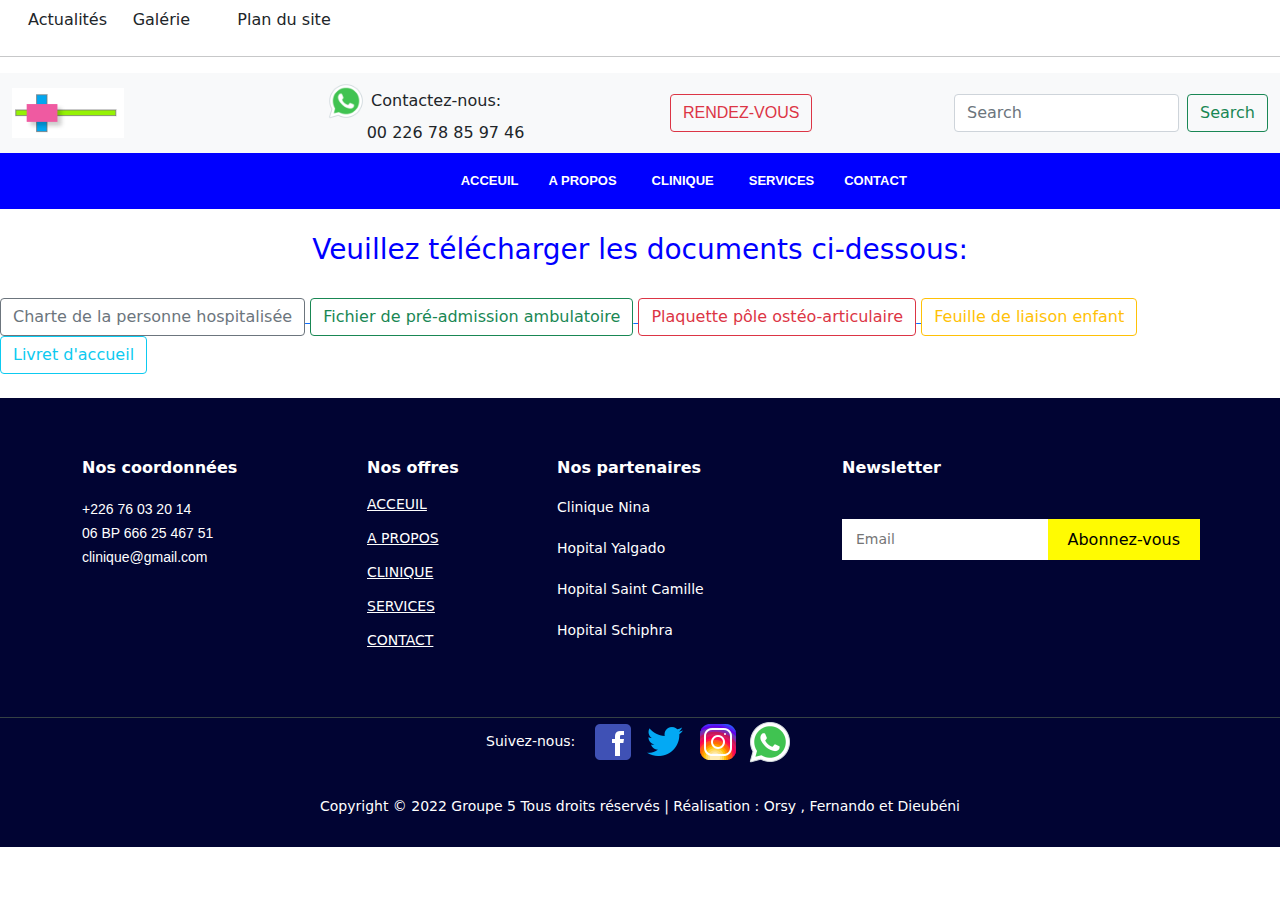
<file: Page/document-telechargeable.html>
<!DOCTYPE html>
<html lang="en">

<head>
  <meta charset="UTF-8">
  <meta http-equiv="X-UA-Compatible" content="IE=edge">
  <meta name="viewport" content="width=device-width, initial-scale=1.0">
  <title>Document</title>
  <link rel="stylesheet" href="../bootstrap-5.1.3-dist/css/bootstrap.min.css">
  <link rel="stylesheet" href="../bootstrap-5.1.3-dist/css/style.css">
</head>

<body>
  <div class="container-fluid d-flex menu-haut">
    <div class="col-md-1">
      <a class="nav-link text-dark"  href="actualite.html">Actualités</a>
    </div>
    <div class="col-md-1">
      <a class="nav-link text-dark" href="galerie.html">Galérie</a>
    </div>
    <div class="col-md-2">
      <a class="nav-link text-dark" href="plan.html">Plan du site</a>
    </div>
    <div class="col-md-8">
    </div>
  </div>
  <hr>
    <nav class="navbar navbar-expand-lg navbar-light bg-light">
    <div class="container-fluid">
      <div class="col-md-3">
        <img src="../ima-clin/logo.jpg" alt="">
      </div>
      <div class="col-md-3">
        <img src="../ima-clin/whats.jpg" height="40px" alt=""> Contactez-nous: <br>
        &nbsp; &nbsp; &nbsp; &nbsp; 00 226 78 85 97 46
      </div>
      <div class="col-md-3">
        <a class="nav-link" href="rendez-vous.html">
          <button class="btn btn-outline-danger" type="submit">RENDEZ-VOUS</button>
        </a>
      </div>
      <div class="col-md-3">
        <form class="d-flex">
          <input class="form-control me-2" type="search" placeholder="Search" aria-label="Search">
          <button class="btn btn-outline-success" type="submit">Search</button>
        </form>
      </div>
    </div>
  </nav>
  <div class="container-fluid d-flex menu">
    <div class="col-md-4">

    </div>
    <div class="col-md-8 align-items-center justify-content-between ">
      <nav id="navbar" class="navbar">
        <ul>
          <li><a class="nav-link scrollto " href="../index.html">ACCEUIL</a></li>
          <li class="dropdown"><a href="apropos-historique.html" style="text-decoration: none;"  ><span>A PROPOS</span> <i class="bi bi-chevron-down"></i></a>
            <ul>
              <li><a href="vision-et-valeurs.html" style="color: blue;"> Vision et valeurs</a></li>
              <li><a href="campagne.html"  style="color: blue;">Campagnes</a></li>
              <li><a href="equipe.html"  style="color: blue;">Equipe</a></li>
            </ul>
          </li>
          <li class="dropdown"><a href="clinique-secours.html"  style="text-decoration: none;"><span>CLINIQUE</span> <i class="bi bi-chevron-down"></i></a>
            <ul>
              <li><a href="prise.html"  style="color: blue;">Prise en charge</a></li>
            </ul>
          </li>
          <li><a class="nav-link scrollto" href="services.html">SERVICES</a></li>
          <li><a class="nav-link scrollto" href="contact.html">CONTACT</a></li>
        </ul>
      </nav>
    </div>
  </div>
  <br>
<h3 style="color: blue; text-align: center;">Veuillez télécharger les documents ci-dessous:</h3> 
<br>
<a href="../fichier-telechargeable/a.pdf">
  <button type="button" class="btn btn-outline-secondary">Charte de la personne hospitalisée</button>
</a>
<a href="../fichier-telechargeable/b.pdf">
<button type="button" class="btn btn-outline-success">Fichier de pré-admission ambulatoire</button>
</a>
<a href="../fichier-telechargeable/c.pdf">
<button type="button" class="btn btn-outline-danger">Plaquette pôle ostéo-articulaire</button>
</a>
<a href="../fichier-telechargeable/d.pdf">
<button type="button" class="btn btn-outline-warning">Feuille de liaison enfant</button>
</a>
<a href="../fichier-telechargeable/e.pdf">
<button type="button" class="btn btn-outline-info">Livret d'accueil</button>
</a>
<br>
<br>
  <footer id="footer">
    <div class="footer-top">
      <div class="container">
        <div class="row">

          <div class="col-lg-3 col-md-6">
            <div class="footer-info">
              <h4>Nos coordonnées</h4>
              <p>
                +226 76 03 20 14 <br>
                06 BP 666 25 467 51<br>
                clinique@gmail.com
              </p>

            </div>
          </div>

          <div class="col-lg-2 col-md-6 footer-links">
            <h4>Nos offres</h4>
            <ul>
              <li><i class="bx bx-chevron-right"></i> <a href="../index.html">ACCEUIL</a></li>
              <li><i class="bx bx-chevron-right"></i> <a href="apropos-historique.html">A PROPOS</a></li>
              <li><i class="bx bx-chevron-right"></i> <a href="clinique-secours.html">CLINIQUE</a></li>
              <li><i class="bx bx-chevron-right"></i> <a href="services.html">SERVICES</a></li>
              <li><i class="bx bx-chevron-right"></i> <a href="contact.html">CONTACT</a></li>
            </ul>
          </div>

          <div class="col-lg-3 col-md-6 footer-links">
            <h4>Nos partenaires</h4>
            <ul>
              <li> Clinique Nina</li>
              <li>Hopital Yalgado</li>
              <li>Hopital Saint Camille</a></li>
              <li>Hopital Schiphra</li>
            </ul>
          </div>

          <div class="col-lg-4 col-md-6 footer-newsletter">
            <h4>Newsletter</h4>
            <form action="" method="post">
              <input type="email" placeholder="Email"><input type="submit" value="Abonnez-vous">
            </form>

          </div>

        </div>
      </div>
    </div>

    <div class="container  text-center">

      Suivez-nous: &nbsp; <a href="https://www.facebook.com" target="_blanc"><img src="../ima-clin/faceb.jpg" alt=""></a>
      <a href="https://www.twitter.com" target="_blanc"><img src="../ima-clin/twitter.jpg" alt=""></a>
      <a href="https://www.instagram.com" target="_blanc"><img src="../ima-clin/instagram.jpg" alt=""></a>
      <a href="https://www.whatsapp.com" target="_blanc"><img src="../ima-clin/whats.jpg" alt=""></a>
    </div>
      <div class="container copyright">
        Copyright © 2022 Groupe 5 Tous droits réservés | Réalisation : Orsy , Fernando et Dieubéni
      </div>
  </footer>

  <script src="../bootstrap-5.1.3-dist/js/bootstrap.bundle.js"></script>
  <script src="../bootstrap-5.1.3-dist/js/bootstrap.bundle.min.js"></script>  
  <script src="../bootstrap-5.1.3-dist/js/bootstrap.js"></script>
  <script src="../bootstrap-5.1.3-dist/js/bootstrap.min.js"></script>
 
</body>

</html>
</file>
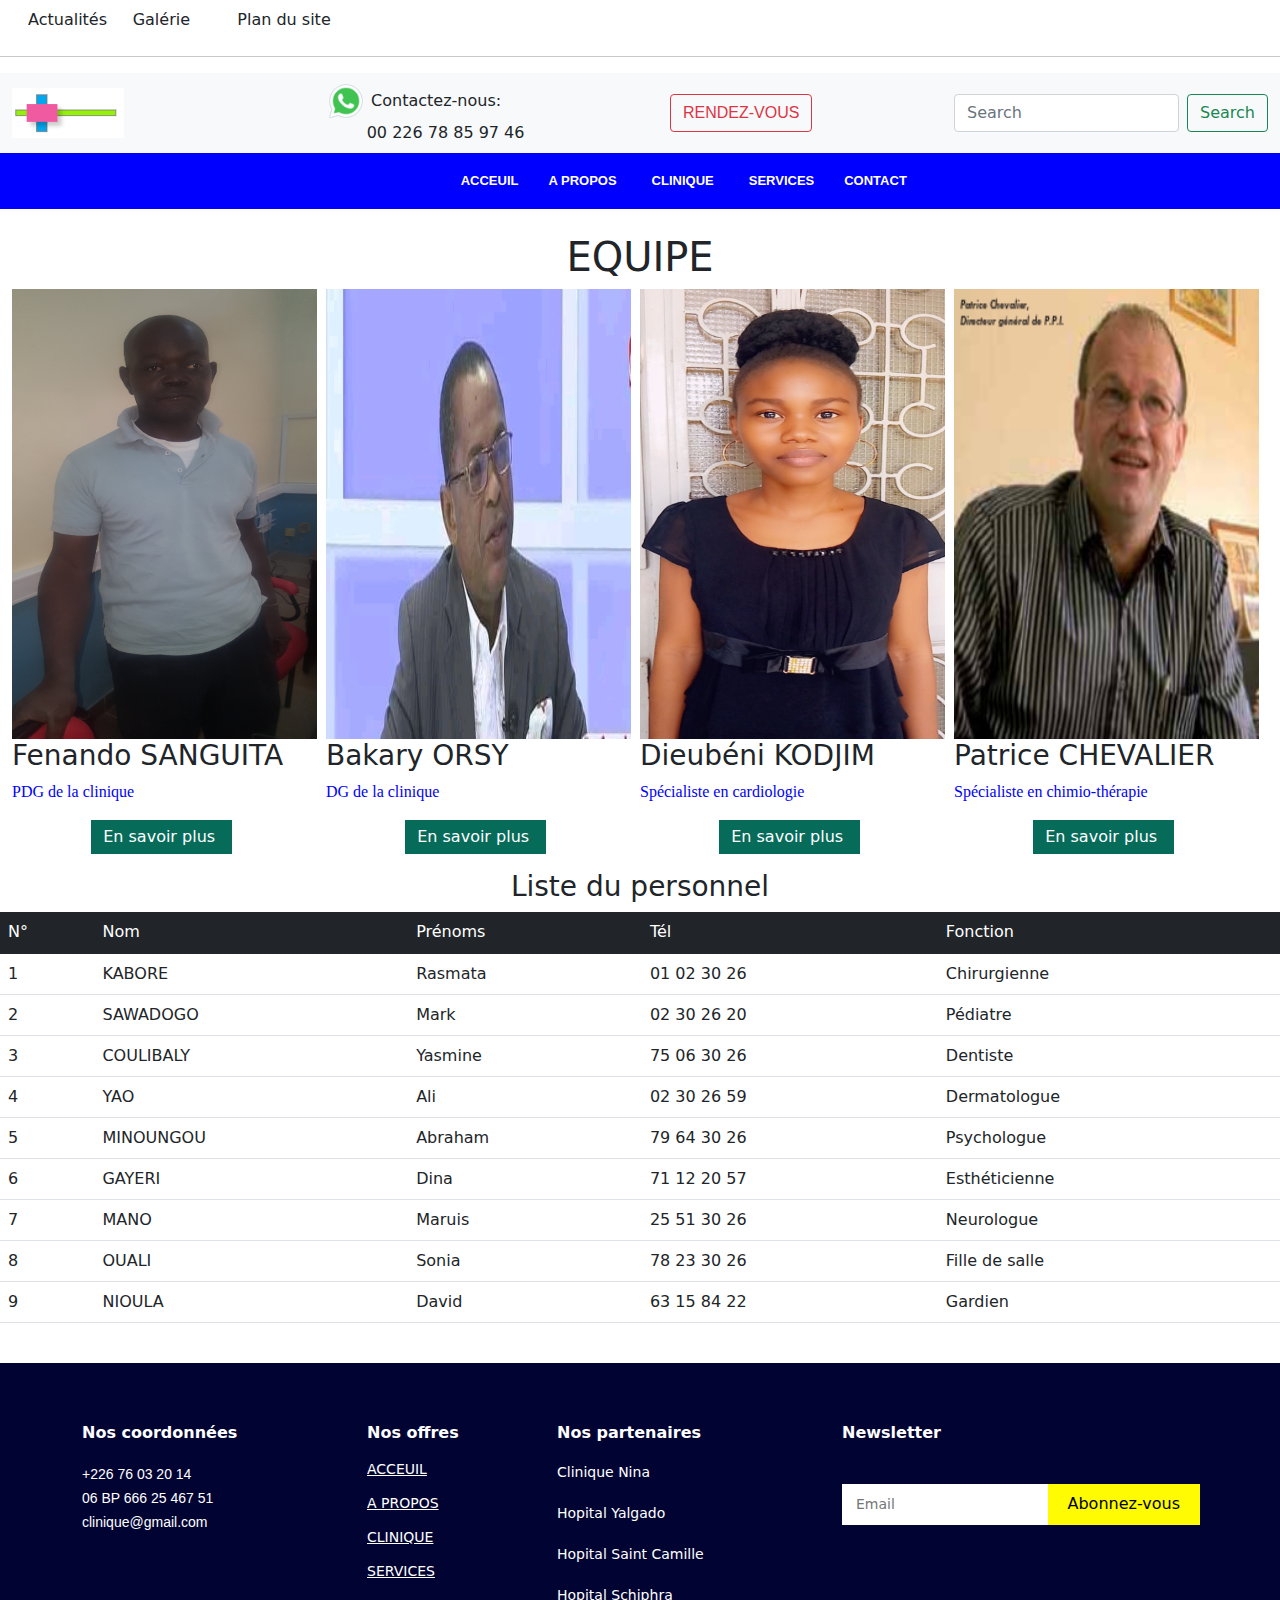
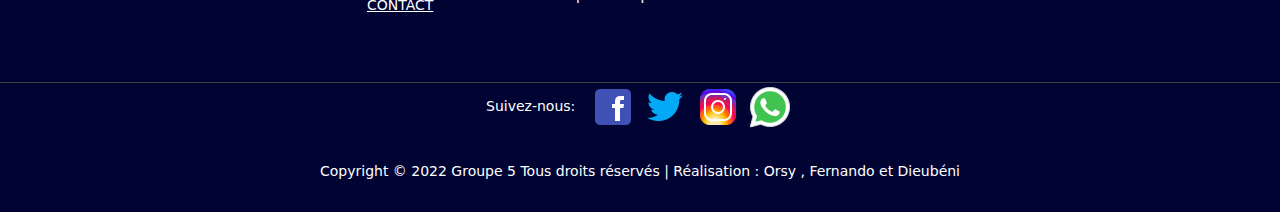
<file: Page/equipe.html>
<!DOCTYPE html>
<html lang="en">

<head>
  <meta charset="UTF-8">
  <meta http-equiv="X-UA-Compatible" content="IE=edge">
  <meta name="viewport" content="width=device-width, initial-scale=1.0">
  <title>Document</title>
  <link rel="stylesheet" href="../bootstrap-5.1.3-dist/css/bootstrap.min.css">
  <link rel="stylesheet" href="../bootstrap-5.1.3-dist/css/style.css">
</head>

<body>
  <div class="container-fluid d-flex menu-haut">
    <div class="col-md-1">
      <a class="nav-link text-dark"  href="actualite.html">Actualités</a>
    </div>
    <div class="col-md-1">
      <a class="nav-link text-dark" href="galerie.html">Galérie</a>
    </div>
    <div class="col-md-2">
      <a class="nav-link text-dark" href="plan.html">Plan du site</a>
    </div>
    <div class="col-md-8">
    </div>
  </div>
  <hr>
    <nav class="navbar navbar-expand-lg navbar-light bg-light">
    <div class="container-fluid">
      <div class="col-md-3">
        <img src="../ima-clin/logo.jpg" alt="">
      </div>
      <div class="col-md-3">
        <img src="../ima-clin/whats.jpg" height="40px" alt=""> Contactez-nous: <br>
        &nbsp; &nbsp; &nbsp; &nbsp; 00 226 78 85 97 46
      </div>
      <div class="col-md-3">
        <a class="nav-link" href="rendez-vous.html">
          <button class="btn btn-outline-danger" type="submit">RENDEZ-VOUS</button>
        </a>
      </div>
      <div class="col-md-3">
        <form class="d-flex">
          <input class="form-control me-2" type="search" placeholder="Search" aria-label="Search">
          <button class="btn btn-outline-success" type="submit">Search</button>
        </form>
      </div>
    </div>
  </nav>
  <div class="container-fluid d-flex menu">
    <div class="col-md-4">

    </div>
    <div class="col-md-8 align-items-center justify-content-between ">
      <nav id="navbar" class="navbar">
        <ul>
          <li><a class="nav-link scrollto " href="../index.html">ACCEUIL</a></li>
          <li class="dropdown"><a href="apropos-historique.html" style="text-decoration: none;"  ><span>A PROPOS</span> <i class="bi bi-chevron-down"></i></a>
            <ul>
              <li><a href="vision-et-valeurs.html" style="color: blue;"> Vision et valeurs</a></li>
              <li><a href="campagne.html"  style="color: blue;">Campagnes</a></li>
              <li><a href="equipe.html"  style="color: blue;">Equipe</a></li>
            </ul>
          </li>
          <li class="dropdown"><a href="clinique-secours.html"  style="text-decoration: none;"><span>CLINIQUE</span> <i class="bi bi-chevron-down"></i></a>
            <ul>
              <li><a href="prise.html"  style="color: blue;">Prise en charge</a></li>
            </ul>
          </li>
          <li><a class="nav-link scrollto" href="services.html">SERVICES</a></li>
          <li><a class="nav-link scrollto" href="contact.html">CONTACT</a></li>
        </ul>
      </nav>
    </div>
  </div>
<br>
<h1 style="text-align: center; ">EQUIPE</h1>

  <div class="container-fluid d-flex mb-3">
    <div class="col-md-3">
     <img src="../ima-clin/fernando.jpg" class="img_equipe" alt="">
     <h3>Fenando SANGUITA </h3>
     <p class="db-fonction"> PDG de la clinique</p>
                   <!-- Button trigger modal -->
<button type="button"  style="margin-left: 25%; width: 45%; background-color:  rgb(7, 107, 90); color: white; border: none; padding-left: 10x;padding-top: 5px;padding-bottom: 5px; padding-right: 10px;" data-bs-toggle="modal" data-bs-target="#exampleModal">
  En savoir plus
</button>

<!-- Modal -->
<div class="modal fade" id="exampleModal" tabindex="-1" aria-labelledby="exampleModalLabel" aria-hidden="true">
  <div class="modal-dialog">
    <div class="modal-content">
      <div class="modal-header">
        <h5 class="modal-title" id="exampleModalLabel">Modal title</h5>
        <button type="button" class="btn-close" data-bs-dismiss="modal" aria-label="Close"></button>
      </div>
      <div class="modal-body">
        Nous allons promouvoir la prestation d'une éducation médicale, d'une pratique médicale et de services 
        de santé fondés sur des données probantes par la recherche, de l'érudition et de 
        l'enseignement. Nous défendons, au niveau local, national et international, par le biais 
        d'organisations universitaires, professionnelles et gouvernementales, des soins complets
         et accessibles aux patients.assurons une formation médicale centrée sur l'apprenant, 
         servons de modèle pour la prestation de soins de qualité axés sur le patient et répondons
          aux besoins des communautés.
      </div>
     
    </div>
  </div>
</div>
    </div>
    <div class="col-md-3">
      <img src="../ima-clin/orsy.jpg" class="img_equipe" alt="">
      <h3>Bakary ORSY </h3>
      <p class="db-fonction"> DG de la clinique</p>
      <!-- Button trigger modal -->
<button type="button"  style="margin-left: 25%; width: 45%; background-color:  rgb(7, 107, 90); color: white; border: none; padding-left: 10x;padding-top: 5px;padding-bottom: 5px; padding-right: 10px;" data-bs-toggle="modal" data-bs-target="#exampleModal">
En savoir plus
</button>

<!-- Modal -->
<div class="modal fade" id="exampleModal" tabindex="-1" aria-labelledby="exampleModalLabel" aria-hidden="true">
<div class="modal-dialog">
<div class="modal-content">
<div class="modal-header">
<h5 class="modal-title" id="exampleModalLabel">Modal title</h5>
<button type="button" class="btn-close" data-bs-dismiss="modal" aria-label="Close"></button>
</div>
<div class="modal-body">
Le ou la médecin spécialiste en chirurgie (chirurgiens) effectuent des interventions
chirurgicales pour traiter certaines maladies, corriger des difformités ou guérir des 
blessures. Ils évaluent et prennent en compte tous les aspects des pathologies à traiter.
Les médecins spécialistes en chirurgie collaborent avec l'ensemble des professionnels de la santé
(médecin traitant, médecins-assistants, infirmiers, équipe opératoire, etc.) au sein d'un hôpital 
ou d'une clinique privée. Ils interviennent lors de situations chirurgicales courantes, ou
peuvent se spécialiser dans un domaine particulier (chirurgie générale, viscérale, 
thoracique, etc.).
</div>

</div>
</div>
</div>
     </div>
     <div class="col-md-3">
      <img src="../ima-clin/d.jpg" class="img_equipe" alt="">
      <h3>Dieubéni KODJIM </h3>
      <p class="db-fonction"> Spécialiste en cardiologie</p>
                         <!-- Button trigger modal -->
<button type="button"  style="margin-left: 25%; width: 45%; background-color:  rgb(7, 107, 90); color: white; border: none; padding-left: 10x;padding-top: 5px;padding-bottom: 5px; padding-right: 10px;" data-bs-toggle="modal" data-bs-target="#exampleModal">
  En savoir plus
</button>

<!-- Modal -->
<div class="modal fade" id="exampleModal" tabindex="-1" aria-labelledby="exampleModalLabel" aria-hidden="true">
  <div class="modal-dialog">
    <div class="modal-content">
      <div class="modal-header">
        <h5 class="modal-title" id="exampleModalLabel">Modal title</h5>
        <button type="button" class="btn-close" data-bs-dismiss="modal" aria-label="Close"></button>
      </div>
      <div class="modal-body">
         Le ou la médecin spécialiste en neurologie (neurologues) diagnostiquent et traitent les maladies 
              et les dysfonctions affectant le système nerveux central ou périphérique (cerveau, moelle 
              épinière, nerfs, etc.) et la musculature. Ils font appel à des connaissances approfondies
               d'anatomie, de physiologie et de pathologie pour identifier des maladies vasculaires (accident 
               cérébro-vasculaire, hémorragie intracrânienne, etc.), infectieuses (méningite, encéphalite, etc.)
               , dégénératives (maladie de Parkinson, d'Alzheimer, etc.), l'épilepsie, la sclérose en plaques,
                la migraine chronique ainsi que les pathologies neuromusculaires. Les patients traités sont 
                de tout âge et peuvent présenter soit des symptômes bénins, soit des affections aiguës 
                rapidement évolutives, ou encore des pathologies en phase terminale.
      </div>
     
    </div>
  </div>
</div>
     </div>
     <div class="col-md-3">
      <img src="../ima-clin/patrice.jpg" class="img_equipe" alt="">
      <h3> Patrice CHEVALIER </h3>
      <p class="db-fonction"> Spécialiste en chimio-thérapie </p>
              <!-- Button trigger modal -->
<button type="button"  style="margin-left: 25%; width: 45%; background-color:  rgb(7, 107, 90); color: white; border: none; padding-left: 10x;padding-top: 5px;padding-bottom: 5px; padding-right: 10px;" data-bs-toggle="modal" data-bs-target="#exampleModal">
  En savoir plus
</button>

<!-- Modal -->
<div class="modal fade" id="exampleModal" tabindex="-1" aria-labelledby="exampleModalLabel" aria-hidden="true">
  <div class="modal-dialog">
    <div class="modal-content">
      <div class="modal-header">
        <h5 class="modal-title" id="exampleModalLabel">Modal title</h5>
        <button type="button" class="btn-close" data-bs-dismiss="modal" aria-label="Close"></button>
      </div>
      <div class="modal-body">
        Nous allons promouvoir la prestation d'une éducation médicale, d'une pratique médicale et de services 
        de santé fondés sur des données probantes par la recherche, de l'érudition et de 
        l'enseignement. Nous défendons, au niveau local, national et international, par le biais 
        d'organisations universitaires, professionnelles et gouvernementales, des soins complets
         et accessibles aux patients.assurons une formation médicale centrée sur l'apprenant, 
         servons de modèle pour la prestation de soins de qualité axés sur le patient et répondons
          aux besoins des communautés.
      </div>
     
    </div>
  </div>
</div>
   
     </div>
    </div>
<h3 style="text-align: center;">Liste du personnel</h3>
    <table class="table">
      <thead class="table-dark">
        <td>N°</td>
        <td>Nom</td>
        <td>Prénoms</td>
        <td>Tél</td>
        <td>Fonction</td>
      </thead>
      <tbody>
        <tr>
          <td>1</td>
          <td>KABORE</td>
          <td>Rasmata</td>
          <td> 01 02 30 26 </td>
          <td>Chirurgienne</td>
        </tr>
        <tr>
          <td>2</td>
          <td>SAWADOGO</td>
          <td>Mark</td>
          <td> 02 30 26 20 </td>
          <td>Pédiatre</td>
        </tr>
        <tr>
          <td>3</td>
          <td>COULIBALY</td>
          <td>Yasmine</td>
          <td> 75 06 30 26 </td>
          <td>Dentiste</td>
        </tr>
        <tr>
          <td>4</td>
          <td>YAO</td>
          <td>Ali</td>
          <td> 02 30 26 59 </td>
          <td>Dermatologue</td>
        </tr>
        <tr>
          <td>5</td>
          <td>MINOUNGOU</td>
          <td>Abraham</td>
          <td> 79 64 30 26 </td>
          <td>Psychologue</td>
        </tr>
        <tr>
          <td>6</td>
          <td>GAYERI</td>
          <td>Dina</td>
          <td> 71 12 20 57</td>
          <td>Esthéticienne</td>
        </tr>
        <tr>
          <td>7</td>
          <td>MANO</td>
          <td>Maruis</td>
          <td>25 51 30 26 </td>
          <td>Neurologue</td>
        </tr>
        <tr>
          <td>8</td>
          <td>OUALI</td>
          <td>Sonia</td>
          <td> 78 23 30 26 </td>
          <td>Fille de salle</td>
        </tr>
        <tr>
          <td>9</td>
          <td>NIOULA</td>
          <td>David</td>
          <td>63 15 84 22 </td>
          <td>Gardien</td>
        </tr>
      </tbody>
    </table>
    <br>

  <footer id="footer">
    <div class="footer-top">
      <div class="container">
        <div class="row">

          <div class="col-lg-3 col-md-6">
            <div class="footer-info">
              <h4>Nos coordonnées</h4>
              <p>
                +226 76 03 20 14 <br>
                06 BP 666 25 467 51<br>
                clinique@gmail.com
              </p>

            </div>
          </div>

          <div class="col-lg-2 col-md-6 footer-links">
            <h4>Nos offres</h4>
            <ul>
              <li><i class="bx bx-chevron-right"></i> <a href="../index.html">ACCEUIL</a></li>
              <li><i class="bx bx-chevron-right"></i> <a href="apropos-historique.html">A PROPOS</a></li>
              <li><i class="bx bx-chevron-right"></i> <a href="clinique-secours.html">CLINIQUE</a></li>
              <li><i class="bx bx-chevron-right"></i> <a href="services.html">SERVICES</a></li>
              <li><i class="bx bx-chevron-right"></i> <a href="contact.html">CONTACT</a></li>
            </ul>
          </div>

          <div class="col-lg-3 col-md-6 footer-links">
            <h4>Nos partenaires</h4>
            <ul>
              <li> Clinique Nina</li>
              <li>Hopital Yalgado</li>
              <li>Hopital Saint Camille</a></li>
              <li>Hopital Schiphra</li>
            </ul>
          </div>

          <div class="col-lg-4 col-md-6 footer-newsletter">
            <h4>Newsletter</h4>
            <form action="" method="post">
              <input type="email" placeholder="Email"><input type="submit" value="Abonnez-vous">
            </form>

          </div>

        </div>
      </div>
    </div>

    <div class="container  text-center">

      Suivez-nous: &nbsp; <a href="https://www.facebook.com" target="_blanc"><img src="../ima-clin/faceb.jpg" alt=""></a>
      <a href="https://www.twitter.com" target="_blanc"><img src="../ima-clin/twitter.jpg" alt=""></a>
      <a href="https://www.instagram.com" target="_blanc"><img src="../ima-clin/instagram.jpg" alt=""></a>
      <a href="https://www.whatsapp.com" target="_blanc"><img src="../ima-clin/whats.jpg" alt=""></a>
    </div>
      <div class="container copyright">
        Copyright © 2022 Groupe 5 Tous droits réservés | Réalisation : Orsy , Fernando et Dieubéni
      </div>
  </footer>

  <script src="../bootstrap-5.1.3-dist/js/bootstrap.bundle.js"></script>
  <script src="../bootstrap-5.1.3-dist/js/bootstrap.bundle.min.js"></script>  
  <script src="../bootstrap-5.1.3-dist/js/bootstrap.js"></script>
  <script src="../bootstrap-5.1.3-dist/js/bootstrap.min.js"></script>
 
</body>

</html>
</file>
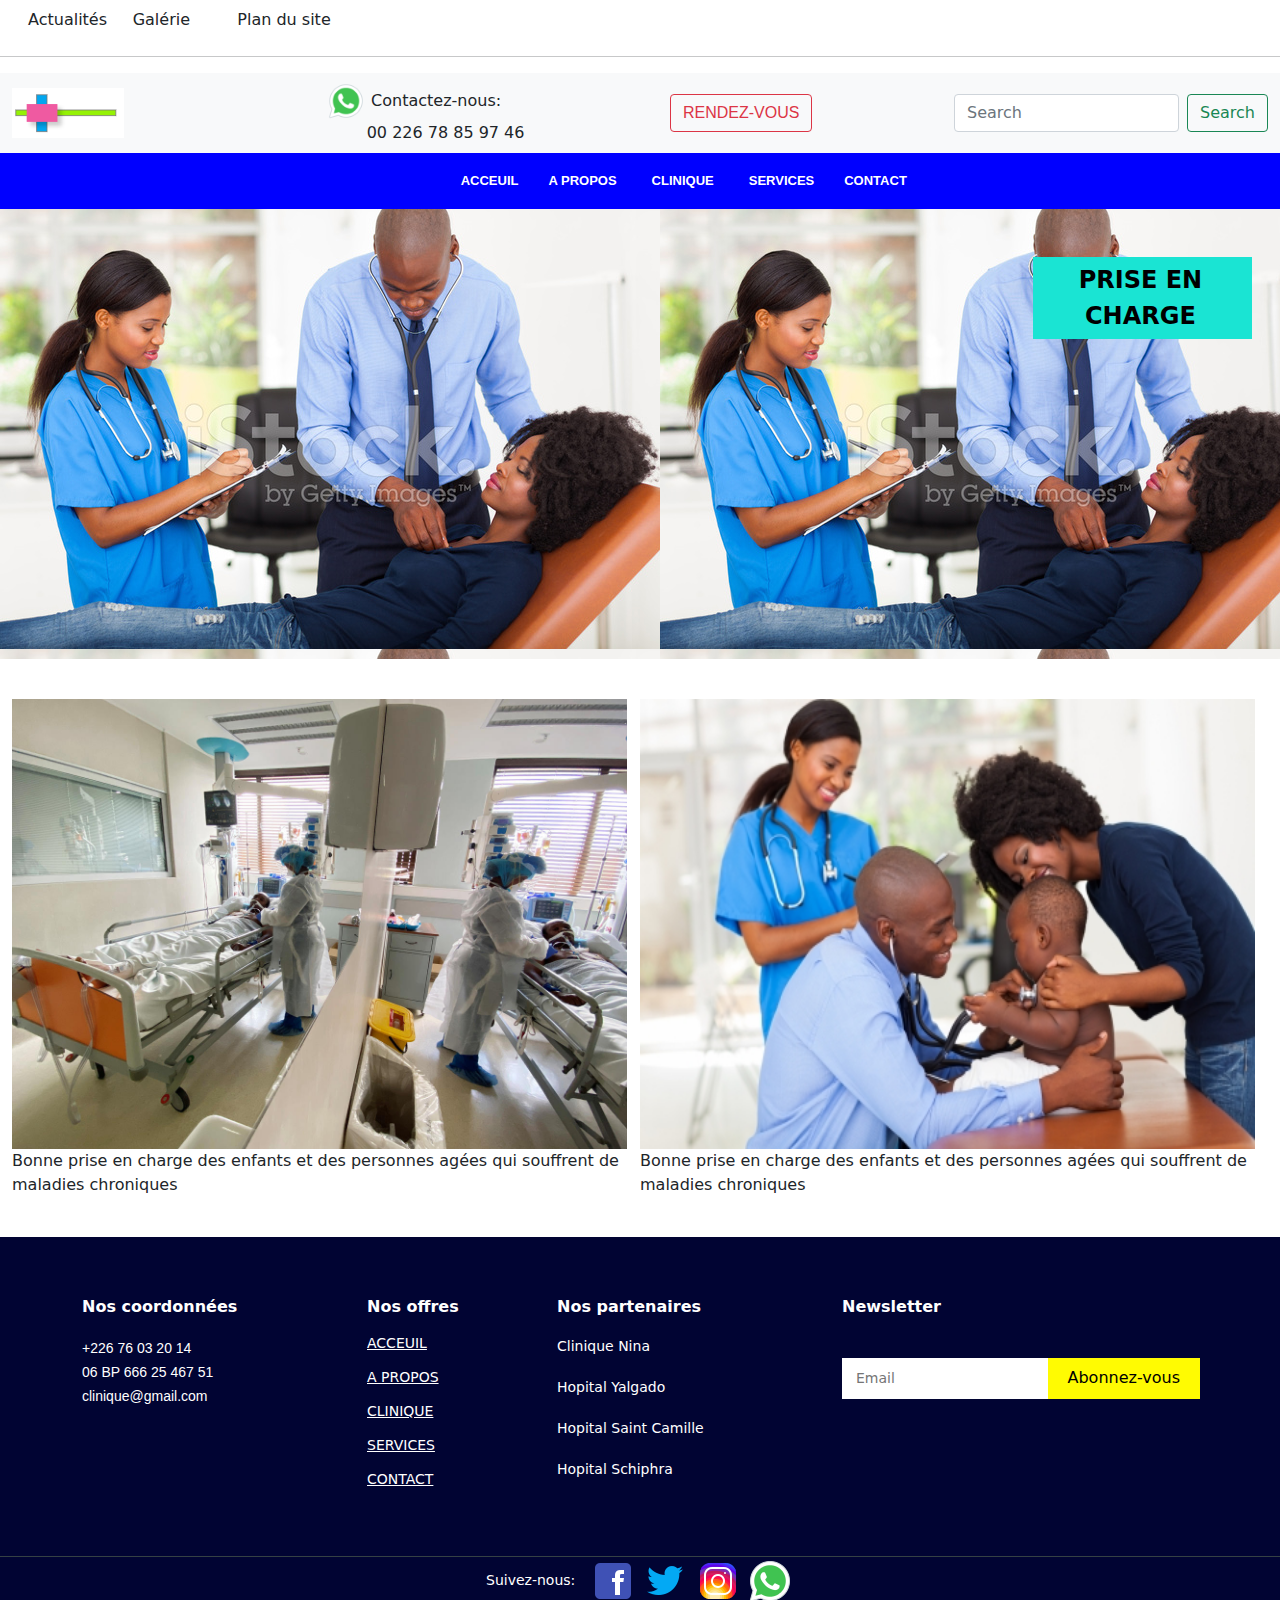
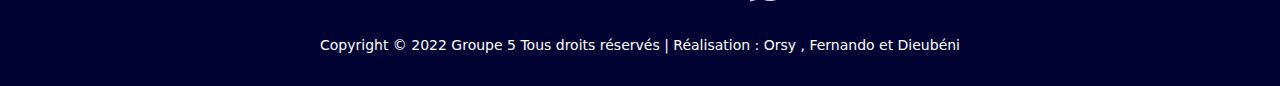
<file: Page/prise.html>
<!DOCTYPE html>
<html lang="en">

<head>
  <meta charset="UTF-8">
  <meta http-equiv="X-UA-Compatible" content="IE=edge">
  <meta name="viewport" content="width=device-width, initial-scale=1.0">
  <title>Document</title>
  <link rel="stylesheet" href="../bootstrap-5.1.3-dist/css/bootstrap.min.css">
  <link rel="stylesheet" href="../bootstrap-5.1.3-dist/css/style.css">
</head>

<body>
  <div class="container-fluid d-flex menu-haut">
    <div class="col-md-1">
      <a class="nav-link text-dark"  href="actualite.html">Actualités</a>
    </div>
    <div class="col-md-1">
      <a class="nav-link text-dark" href="galerie.html">Galérie</a>
    </div>
    <div class="col-md-2">
      <a class="nav-link text-dark" href="plan.html">Plan du site</a>
    </div>
    <div class="col-md-8">
    </div>
  </div>
  <hr>
    <nav class="navbar navbar-expand-lg navbar-light bg-light">
    <div class="container-fluid">
      <div class="col-md-3">
        <img src="../ima-clin/logo.jpg" alt="">
      </div>
      <div class="col-md-3">
        <img src="../ima-clin/whats.jpg" height="40px" alt=""> Contactez-nous: <br>
        &nbsp; &nbsp; &nbsp; &nbsp; 00 226 78 85 97 46
      </div>
      <div class="col-md-3">
        <a class="nav-link" href="rendez-vous.html">
          <button class="btn btn-outline-danger" type="submit">RENDEZ-VOUS</button>
        </a>
      </div>
      <div class="col-md-3">
        <form class="d-flex">
          <input class="form-control me-2" type="search" placeholder="Search" aria-label="Search">
          <button class="btn btn-outline-success" type="submit">Search</button>
        </form>
      </div>
    </div>
  </nav>
  <div class="container-fluid d-flex menu">
    <div class="col-md-4">

    </div>
    <div class="col-md-8 align-items-center justify-content-between ">
      <nav id="navbar" class="navbar">
        <ul>
          <li><a class="nav-link scrollto " href="../index.html">ACCEUIL</a></li>
          <li class="dropdown"><a href="apropos-historique.html" style="text-decoration: none;"  ><span>A PROPOS</span> <i class="bi bi-chevron-down"></i></a>
            <ul>
              <li><a href="vision-et-valeurs.html" style="color: blue;"> Vision et valeurs</a></li>
              <li><a href="campagne.html"  style="color: blue;">Campagnes</a></li>
              <li><a href="equipe.html"  style="color: blue;">Equipe</a></li>
            </ul>
          </li>
          <li class="dropdown"><a href="clinique-secours.html"  style="text-decoration: none;"><span>CLINIQUE</span> <i class="bi bi-chevron-down"></i></a>
            <ul>
              <li><a href="prise.html"  style="color: blue;">Prise en charge</a></li>
            </ul>
          </li>
          <li><a class="nav-link scrollto" href="services.html">SERVICES</a></li>
          <li><a class="nav-link scrollto" href="contact.html">CONTACT</a></li>
        </ul>
      </nav>
    </div>
  </div>

  <div class="container-fluid d-flex mb-3 db-prise">
    <div class="col-md-9">

    </div>
    <div class="col-md-3">
      <br> <br>
      <p>
        <!-- Button trigger modal -->
<button type="button"  style="margin-left: 25%; width: 70%; font-size:x-large; background-color: rgb(26, 228, 211); color: black; border: none; padding-left: 10x;padding-top: 5px;padding-bottom: 5px; padding-right: 10px;" data-bs-toggle="modal" data-bs-target="#exampleModal">
  <strong>PRISE EN CHARGE </strong> 
</button>

<!-- Modal -->
<div class="modal fade" id="exampleModal" tabindex="-1" aria-labelledby="exampleModalLabel" aria-hidden="true">
<div class="modal-dialog">
<div class="modal-content">

<div class="modal-body">
  Le ou la médecin spécialiste en neurologie (neurologues) diagnostiquent et traitent les maladies 
  et les dysfonctions affectant le système nerveux central ou périphérique (cerveau, moelle 
  épinière, nerfs, etc.) et la musculature. Ils font appel à des connaissances approfondies
   d'anatomie, de physiologie et de pathologie pour identifier des maladies vasculaires (accident 
   cérébro-vasculaire, hémorragie intracrânienne, etc.), infectieuses (méningite, encéphalite, etc.)
   , dégénératives (maladie de Parkinson, d'Alzheimer, etc.), l'épilepsie, la sclérose en plaques,
    la migraine chronique ainsi que les pathologies neuromusculaires. Les patients traités sont 
    de tout âge et peuvent présenter soit des symptômes bénins, soit des affections aiguës 
    rapidement évolutives, ou encore des pathologies en phase terminale.
</div>

</div>
</div>
</div>
    </div>
  </div>
  <br>
  <div class="container-fluid d-flex">
    <div class="col-md-6">
      <img src="../ima-clin/urg2.jpg" alt="" class="db-img-secour">
      <p>Bonne prise en charge des enfants et des personnes agées qui souffrent de maladies chroniques</p>
    </div>
    <div class="col-md-6">
      <img src="../ima-clin/PHO2.jpg" alt="" class="db-img-secour">
      <p>Bonne prise en charge des enfants et des personnes agées qui souffrent de maladies chroniques</p>
    </div> 
  </div>
<br>
  <footer id="footer">
    <div class="footer-top">
      <div class="container">
        <div class="row">

          <div class="col-lg-3 col-md-6">
            <div class="footer-info">
              <h4>Nos coordonnées</h4>
              <p>
                +226 76 03 20 14 <br>
                06 BP 666 25 467 51<br>
                clinique@gmail.com
              </p>

            </div>
          </div>

          <div class="col-lg-2 col-md-6 footer-links">
            <h4>Nos offres</h4>
            <ul>
              <li><i class="bx bx-chevron-right"></i> <a href="../index.html">ACCEUIL</a></li>
              <li><i class="bx bx-chevron-right"></i> <a href="apropos-historique.html">A PROPOS</a></li>
              <li><i class="bx bx-chevron-right"></i> <a href="clinique-secours.html">CLINIQUE</a></li>
              <li><i class="bx bx-chevron-right"></i> <a href="services.html">SERVICES</a></li>
              <li><i class="bx bx-chevron-right"></i> <a href="contact.html">CONTACT</a></li>
            </ul>
          </div>

          <div class="col-lg-3 col-md-6 footer-links">
            <h4>Nos partenaires</h4>
            <ul>
              <li> Clinique Nina</li>
              <li>Hopital Yalgado</li>
              <li>Hopital Saint Camille</a></li>
              <li>Hopital Schiphra</li>
            </ul>
          </div>

          <div class="col-lg-4 col-md-6 footer-newsletter">
            <h4>Newsletter</h4>
            <form action="" method="post">
              <input type="email" placeholder="Email"><input type="submit" value="Abonnez-vous">
            </form>

          </div>

        </div>
      </div>
    </div>

    <div class="container  text-center">

      Suivez-nous: &nbsp; <a href="https://www.facebook.com" target="_blanc"><img src="../ima-clin/faceb.jpg" alt=""></a>
      <a href="https://www.twitter.com" target="_blanc"><img src="../ima-clin/twitter.jpg" alt=""></a>
      <a href="https://www.instagram.com" target="_blanc"><img src="../ima-clin/instagram.jpg" alt=""></a>
      <a href="https://www.whatsapp.com" target="_blanc"><img src="../ima-clin/whats.jpg" alt=""></a>
    </div>
      <div class="container copyright">
        Copyright © 2022 Groupe 5 Tous droits réservés | Réalisation : Orsy , Fernando et Dieubéni
      </div>
  </footer>

  <script src="../bootstrap-5.1.3-dist/js/bootstrap.bundle.js"></script>
  <script src="../bootstrap-5.1.3-dist/js/bootstrap.bundle.min.js"></script>  
  <script src="../bootstrap-5.1.3-dist/js/bootstrap.js"></script>
  <script src="../bootstrap-5.1.3-dist/js/bootstrap.min.js"></script>
 
</body>

</html>
</file>
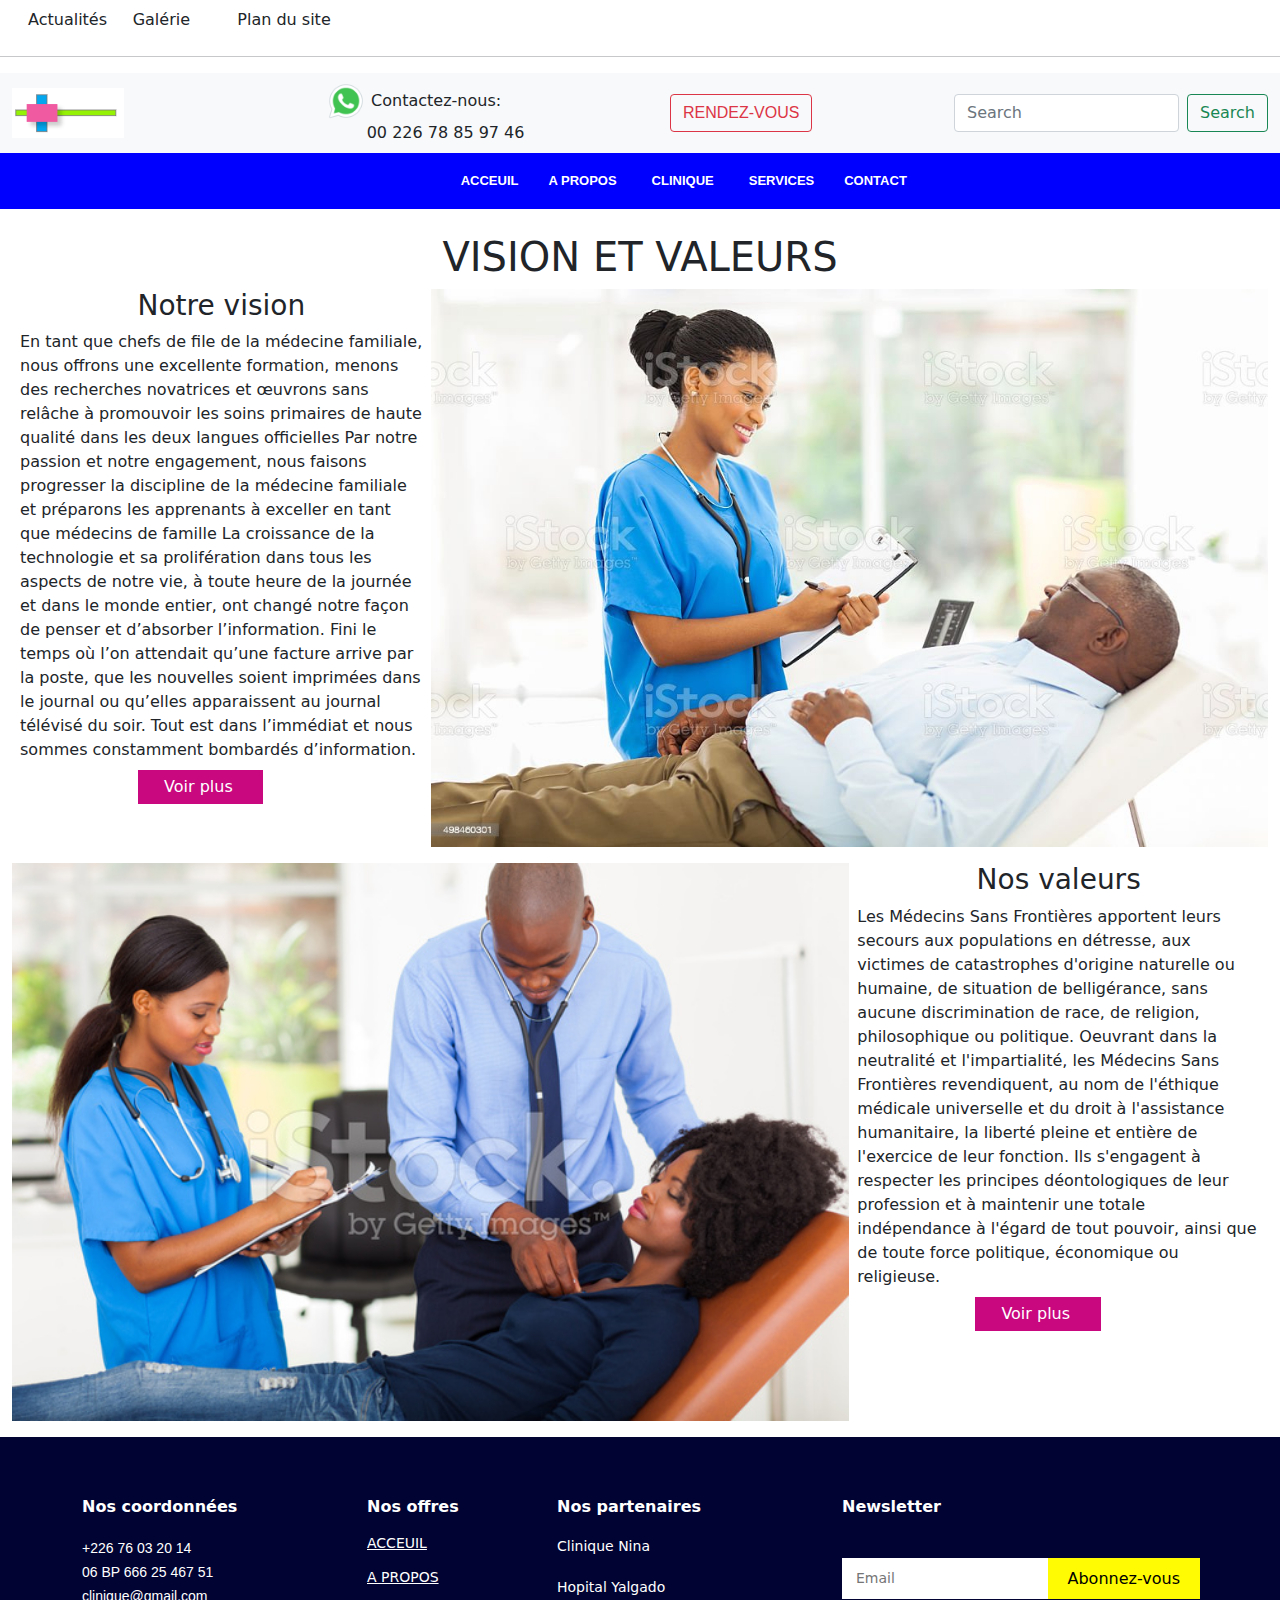
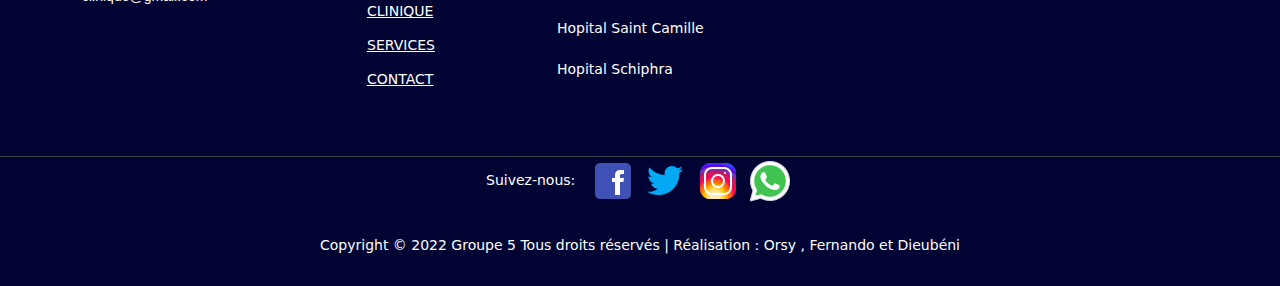
<file: Page/vision-et-valeurs.html>
<!DOCTYPE html>
<html lang="en">

<head>
  <meta charset="UTF-8">
  <meta http-equiv="X-UA-Compatible" content="IE=edge">
  <meta name="viewport" content="width=device-width, initial-scale=1.0">
  <title>Document</title>
  <link rel="stylesheet" href="../bootstrap-5.1.3-dist/css/bootstrap.min.css">
  <link rel="stylesheet" href="../bootstrap-5.1.3-dist/css/style.css">
</head>

<body>

  <div class="container-fluid d-flex menu-haut">
    <div class="col-md-1">
      <a class="nav-link text-dark"  href="actualite.html">Actualités</a>
    </div>
    <div class="col-md-1">
      <a class="nav-link text-dark" href="galerie.html">Galérie</a>
    </div>
    <div class="col-md-2">
      <a class="nav-link text-dark" href="plan.html">Plan du site</a>
    </div>
    <div class="col-md-8">
    </div>
  </div>
  <hr>
    <nav class="navbar navbar-expand-lg navbar-light bg-light">
    <div class="container-fluid">
      <div class="col-md-3">
        <img src="../ima-clin/logo.jpg" alt="">
      </div>
      <div class="col-md-3">
        <img src="../ima-clin/whats.jpg" height="40px" alt=""> Contactez-nous: <br>
        &nbsp; &nbsp; &nbsp; &nbsp; 00 226 78 85 97 46
      </div>
      <div class="col-md-3">
        <a class="nav-link" href="rendez-vous.html">
          <button class="btn btn-outline-danger" type="submit">RENDEZ-VOUS</button>
        </a>
      </div>
      <div class="col-md-3">
        <form class="d-flex">
          <input class="form-control me-2" type="search" placeholder="Search" aria-label="Search">
          <button class="btn btn-outline-success" type="submit">Search</button>
        </form>
      </div>
    </div>
  </nav>
  <div class="container-fluid d-flex menu">
    <div class="col-md-4">

    </div>
    <div class="col-md-8 align-items-center justify-content-between ">
      <nav id="navbar" class="navbar">
        <ul>
          <li><a class="nav-link scrollto " href="../index.html">ACCEUIL</a></li>
          <li class="dropdown"><a href="apropos-historique.html" style="text-decoration: none;"  ><span>A PROPOS</span> <i class="bi bi-chevron-down"></i></a>
            <ul>
              <li><a href="vision-et-valeurs.html" style="color: blue;"> Vision et valeurs</a></li>
              <li><a href="campagne.html"  style="color: blue;">Campagnes</a></li>
              <li><a href="equipe.html"  style="color: blue;">Equipe</a></li>
            </ul>
          </li>
          <li class="dropdown"><a href="clinique-secours.html"  style="text-decoration: none;"><span>CLINIQUE</span> <i class="bi bi-chevron-down"></i></a>
            <ul>
              <li><a href="prise.html"  style="color: blue;">Prise en charge</a></li>
            </ul>
          </li>
          <li><a class="nav-link scrollto" href="services.html">SERVICES</a></li>
          <li><a class="nav-link scrollto" href="contact.html">CONTACT</a></li>
        </ul>
      </nav>
    </div>
  </div>
<br>
<h1 style="text-align: center; ">VISION ET VALEURS</h1>

  <div class="container-fluid d-flex mb-3">
    <div class="col-md-4">
      <h3 style="text-align: center;">Notre vision</h3>
      <p class="m-2">En tant que chefs de file de la médecine familiale, nous offrons une excellente
         formation, menons des recherches novatrices et œuvrons sans relâche à promouvoir les soins
          primaires de haute qualité dans les deux langues officielles
          Par notre passion et notre engagement, nous faisons progresser la discipline de la médecine
           familiale et préparons les apprenants à exceller en tant que médecins de famille
           La croissance de la technologie et sa prolifération dans tous les aspects de notre vie, 
           à toute heure de la journée et dans le monde entier, ont changé notre façon de penser et 
           d’absorber l’information. Fini le temps où l’on attendait qu’une facture arrive par la poste, 
           que les nouvelles soient imprimées dans le journal ou qu’elles apparaissent au journal télévisé
            du soir. Tout est dans l’immédiat et nous sommes constamment bombardés d’information. 
        
       </p>
                         <!-- Button trigger modal -->
<button type="button"  style="margin-left: 30%; width: 30%; background-color: rgb(201, 7, 127); color: white; border: none; padding-left: 10x;padding-top: 5px;padding-bottom: 5px; padding-right: 10px;" data-bs-toggle="modal" data-bs-target="#exampleModal">
  Voir plus
</button>

<!-- Modal -->
<div class="modal fade" id="exampleModal" tabindex="-1" aria-labelledby="exampleModalLabel" aria-hidden="true">
  <div class="modal-dialog">
    <div class="modal-content">
      
      <div class="modal-body">
        Nous allons promouvoir la prestation d'une éducation médicale, d'une pratique médicale et de services 
        de santé fondés sur des données probantes par la recherche, de l'érudition et de 
        l'enseignement. Nous défendons, au niveau local, national et international, par le biais 
        d'organisations universitaires, professionnelles et gouvernementales, des soins complets
         et accessibles aux patients.assurons une formation médicale centrée sur l'apprenant, 
         servons de modèle pour la prestation de soins de qualité axés sur le patient et répondons
          aux besoins des communautés.
      </div>
     
    </div>
  </div>
</div>
        
    </div>
    <div class="col-md-8 ">
      <img src="../ima-clin/p4.jpg" alt="" width="100%">
    </div>
  </div>
  <div class="container-fluid d-flex mb-3">
    <div class="col-md-8 ">
    <img src="../ima-clin/pho5.jpg" alt="" width="100%">
    </div>
    <div class="col-md-4">
      <h3 style="text-align: center;">Nos valeurs</h3>
      <p class="m-2">Les Médecins Sans Frontières apportent leurs secours aux populations en détresse, 
        aux victimes de catastrophes d'origine naturelle ou humaine, de situation de belligérance, sans 
        aucune discrimination de race, de religion, philosophique ou politique.

        Oeuvrant dans la neutralité et l'impartialité, les Médecins Sans Frontières revendiquent, au nom 
        de l'éthique médicale universelle et du droit à l'assistance humanitaire, la liberté pleine et 
        entière de l'exercice de leur fonction.
        
        Ils s'engagent à respecter les principes déontologiques de leur profession et à maintenir une
         totale indépendance à l'égard de tout pouvoir, ainsi que de toute force politique, économique
          ou religieuse.
        
        
       </p>
         <p>
                                   <!-- Button trigger modal -->
<button type="button"  style="margin-left: 30%; width: 30%; background-color: rgb(201, 7, 127); color: white; border: none; padding-left: 10x;padding-top: 5px;padding-bottom: 5px; padding-right: 10px;" data-bs-toggle="modal" data-bs-target="#exampleModal">
  Voir plus
</button>

<!-- Modal -->
<div class="modal fade" id="exampleModal" tabindex="-1" aria-labelledby="exampleModalLabel" aria-hidden="true">
  <div class="modal-dialog">
    <div class="modal-content">
      
      <div class="modal-body">
        Volontaires, ils mesurent les risques et périls des missions qu'ils accomplissent et ne 
        réclameront pour eux ou leurs ayants droit aucune compensation autre que celle que l'association
         sera en mesure de leur fournir.
        En Europe occidentale, l'effondrement de l'autorité de l’empire romain a conduit 
        à l’interruption de toute pratique médicale organisée. La médecine était exercée
         localement, alors que le rôle de la médecine traditionnelle augmentait, avec ce
          qui restait des connaissances médicales de l'antiquité. Les connaissances médicales 
          ont été préservées et mises en pratique dans de nombreuses institutions monastiques
           qui s’étaient souvent adjoint un hôpital et disposaient de carrés d'herbes médicinales.
            Une médecine professionnelle organisée est réapparue, avec la fondation de l’école 
            de médecine de Salerne en Italie au XIe siècle qui, en coopération avec le monastère
             du Mont Cassin, a traduit de nombreux ouvrages byzantins et arabes.
      </div>
     
    </div>
  </div>
</div>
    </div>
  </div>

  <footer id="footer">
    <div class="footer-top">
      <div class="container">
        <div class="row">

          <div class="col-lg-3 col-md-6">
            <div class="footer-info">
              <h4>Nos coordonnées</h4>
              <p>
                +226 76 03 20 14 <br>
                06 BP 666 25 467 51<br>
                clinique@gmail.com
              </p>

            </div>
          </div>

          <div class="col-lg-2 col-md-6 footer-links">
            <h4>Nos offres</h4>
            <ul>
              <li><i class="bx bx-chevron-right"></i> <a href="../index.html">ACCEUIL</a></li>
              <li><i class="bx bx-chevron-right"></i> <a href="apropos-historique.html">A PROPOS</a></li>
              <li><i class="bx bx-chevron-right"></i> <a href="clinique-secours.html">CLINIQUE</a></li>
              <li><i class="bx bx-chevron-right"></i> <a href="services.html">SERVICES</a></li>
              <li><i class="bx bx-chevron-right"></i> <a href="contact.html">CONTACT</a></li>
            </ul>
          </div>

          <div class="col-lg-3 col-md-6 footer-links">
            <h4>Nos partenaires</h4>
            <ul>
              <li> Clinique Nina</li>
              <li>Hopital Yalgado</li>
              <li>Hopital Saint Camille</a></li>
              <li>Hopital Schiphra</li>
            </ul>
          </div>

          <div class="col-lg-4 col-md-6 footer-newsletter">
            <h4>Newsletter</h4>
            <form action="" method="post">
              <input type="email" placeholder="Email"><input type="submit" value="Abonnez-vous">
            </form>

          </div>

        </div>
      </div>
    </div>

    <div class="container  text-center">

      Suivez-nous: &nbsp; <a href="https://www.facebook.com" target="_blanc"><img src="../ima-clin/faceb.jpg" alt=""></a>
      <a href="https://www.twitter.com" target="_blanc"><img src="../ima-clin/twitter.jpg" alt=""></a>
      <a href="https://www.instagram.com" target="_blanc"><img src="../ima-clin/instagram.jpg" alt=""></a>
      <a href="https://www.whatsapp.com" target="_blanc"><img src="../ima-clin/whats.jpg" alt=""></a>
    </div>
      <div class="container copyright">
        Copyright © 2022 Groupe 5 Tous droits réservés | Réalisation : Orsy , Fernando et Dieubéni
      </div>
  </footer>

  <script src="../bootstrap-5.1.3-dist/js/bootstrap.bundle.js"></script>
  <script src="../bootstrap-5.1.3-dist/js/bootstrap.bundle.min.js"></script>  
  <script src="../bootstrap-5.1.3-dist/js/bootstrap.js"></script>
  <script src="../bootstrap-5.1.3-dist/js/bootstrap.min.js"></script>
</body>

</html>
</file>
<file: bootstrap-5.1.3-dist/css/style.css>
.menu{
  background-color: blue;
  color: white;
}
.navbar ul {
  margin: 0;
  padding: 0;
  display: flex;
  list-style: none;
  align-items: center;
}

.navbar li {
  position: relative;
}
.navbar a, .navbar a:focus {
  display: flex;
  align-items: center;
  justify-content: space-between;
  padding: 10px 0 10px 30px;
  font-family: arial;
  font-size: 13px;
  font-weight: 600;
  color: white;
  text-transform: uppercase;
  transition: 0.3s;
}
.navbar a i, .navbar a:focus i {
  font-size: 12px;
  line-height: 0;
  margin-left: 5px;
}
.navbar a:hover, .navbar .active, .navbar .active:focus, .navbar li:hover > a {
  color: #092bee;
  background-color: white;
}
.navbar .dropdown ul {
  display: block;
  position: absolute;
  left: 30px;
  margin: 0;
  padding: 10px 0;
  z-index: 99;
  opacity: 0;
  background: #fff;
  box-shadow: 0px 0px 30px rgba(127, 137, 161, 0.25);
}
.navbar .dropdown ul li {
  min-width: 200px;
}

.navbar .dropdown ul a i {
  font-size: 12px;
}

.navbar .dropdown:hover > ul {
  opacity: 1;
  top: 100%;
  
}
.acceuil{
   height: 70vh;
}
footer {
    background: #010433;
    padding: 0 0 30px 0;
    color: #fff;
    font-size: 14px;
  }
  #footer .footer-top {
    background:  #010433;
    border-bottom: 1px solid #354144;
    padding: 60px 0 30px 0;
  }
  footer .footer-top .footer-info {
    margin-bottom: 30px;
  }
  footer .footer-top .footer-info h3 {
    font-size: 24px;
    margin: 0 0 20px 0;
    padding: 2px 0 2px 0;
    line-height: 1;
    font-weight: 700;
  }
  #footer .footer-top .footer-info p {
    font-size: 14px;
    line-height: 24px;
    margin-bottom: 0;
    font-family: "Raleway", sans-serif;
    color: #fff;
  }
  #footer .footer-top .social-links a {
    font-size: 18px;
    display: inline-block;
    background: #354144;
    color: #fff;
    line-height: 1;
    padding: 8px 0;
    margin-right: 4px;
    border-radius: 5px;
    text-align: center;
    width: 36px;
    height: 36px;
    transition: 0.3s;
  }
  footer .footer-top .social-links a:hover {
    background: #01b1d7;
    color: #fff;
    text-decoration: none;
  }
  footer .footer-top h4 {
    font-size: 16px;
    font-weight: 600;
    color: #fff;
    position: relative;
    padding-bottom: 12px;
  }
  footer .footer-top .footer-links {
    margin-bottom: 30px;
  }
  footer .footer-top .footer-links ul {
    list-style: none;
    padding: 0;
    margin: 0;
  }

  footer .footer-top .footer-links ul li {
    padding: 10px 0;
    display: flex;
    align-items: center;
  }
  footer .footer-top .footer-links ul li:first-child {
    padding-top: 0;
  }
  footer .footer-top .footer-links ul a {
    color: #fff;
    transition: 0.3s;
    display: inline-block;
    line-height: 1;
  }
  footer .footer-top .footer-links ul a:hover {
    color: #27d8fe;
  }
  footer .footer-top .footer-newsletter form {
    margin-top: 30px;
    background: #fff;
    padding: 6px 10px;
    position: relative;
    
  }
  footer .footer-top .footer-newsletter form input[type=email] {
    border: 0;
    padding: 4px;
    width: calc(100% - 110px);
  }
  footer .footer-top .footer-newsletter form input[type=submit] {
    position: absolute;
    top: 0;
    right: -2px;
    bottom: 0;
    border: 0;
    background: none;
    font-size: 16px;
    padding: 0 20px;
    background: #fffb02;
    color: black;
    transition: 0.3s;
  }
  footer .footer-top .footer-newsletter form input[type=submit]:hover {
    background: #0187a4;
    color: white;
  }
.copyright{
    text-align: center;
    padding-top: 30px;
}

.historiq{
  height: 300px;
  margin: 10px;
  width: 98%;
}

.img_campagne{
  width: 98%;
  height: 50vh;
}
.img_equipe{
  width: 97%;
  height: 50vh;
}
.img_bureau{
  width: 100%;
  height: 500px;
}
.element{
  padding: 10px;
   box-shadow: 4px 1px 2px 2px black;
   border-radius: 10px;
}
.db-actualite{
  background: url(../../ima-clin/accou.jpg);
  height: 20vh;
}
.db-img-galerie{
  width: 100%;
  height: 50vh;
}
.db-forms {
  padding: 28px;
  background-color: rgb(219, 233, 243);
  justify-content: space-between;
}
.rdv {
  margin-bottom: 15px;
  padding: 10px;
}
.db-fonction{
  color: blue;
  font-family: open sans;
}
.db-secours{
  background-image: url(../../ima-clin/hop.jpg);
  width: 100%;
  height: 50vh;
}
.db-img-secour{
  width: 98%;
  height: 50vh;
}
.db-prise{
  background-image: url(../../ima-clin/pho5.jpg);
  width: 100%;
  height: 50vh;
}
</file>
